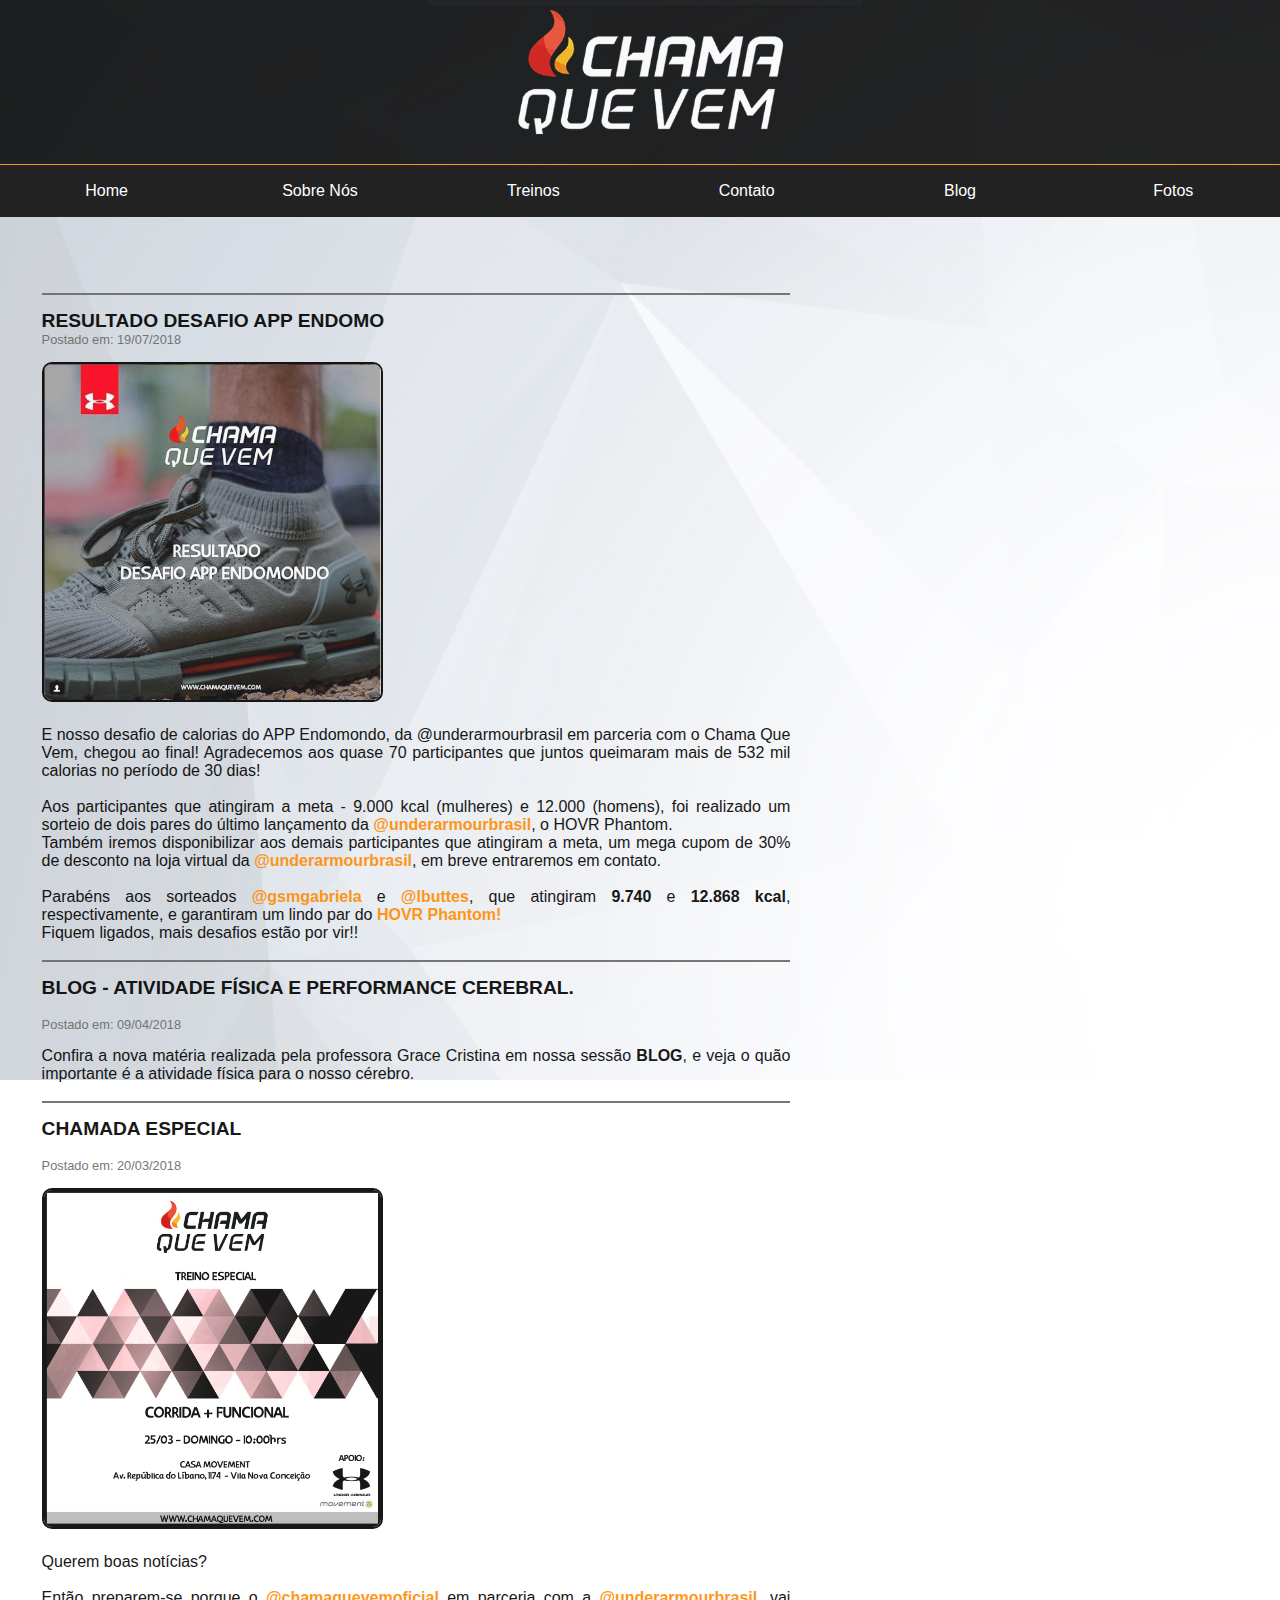
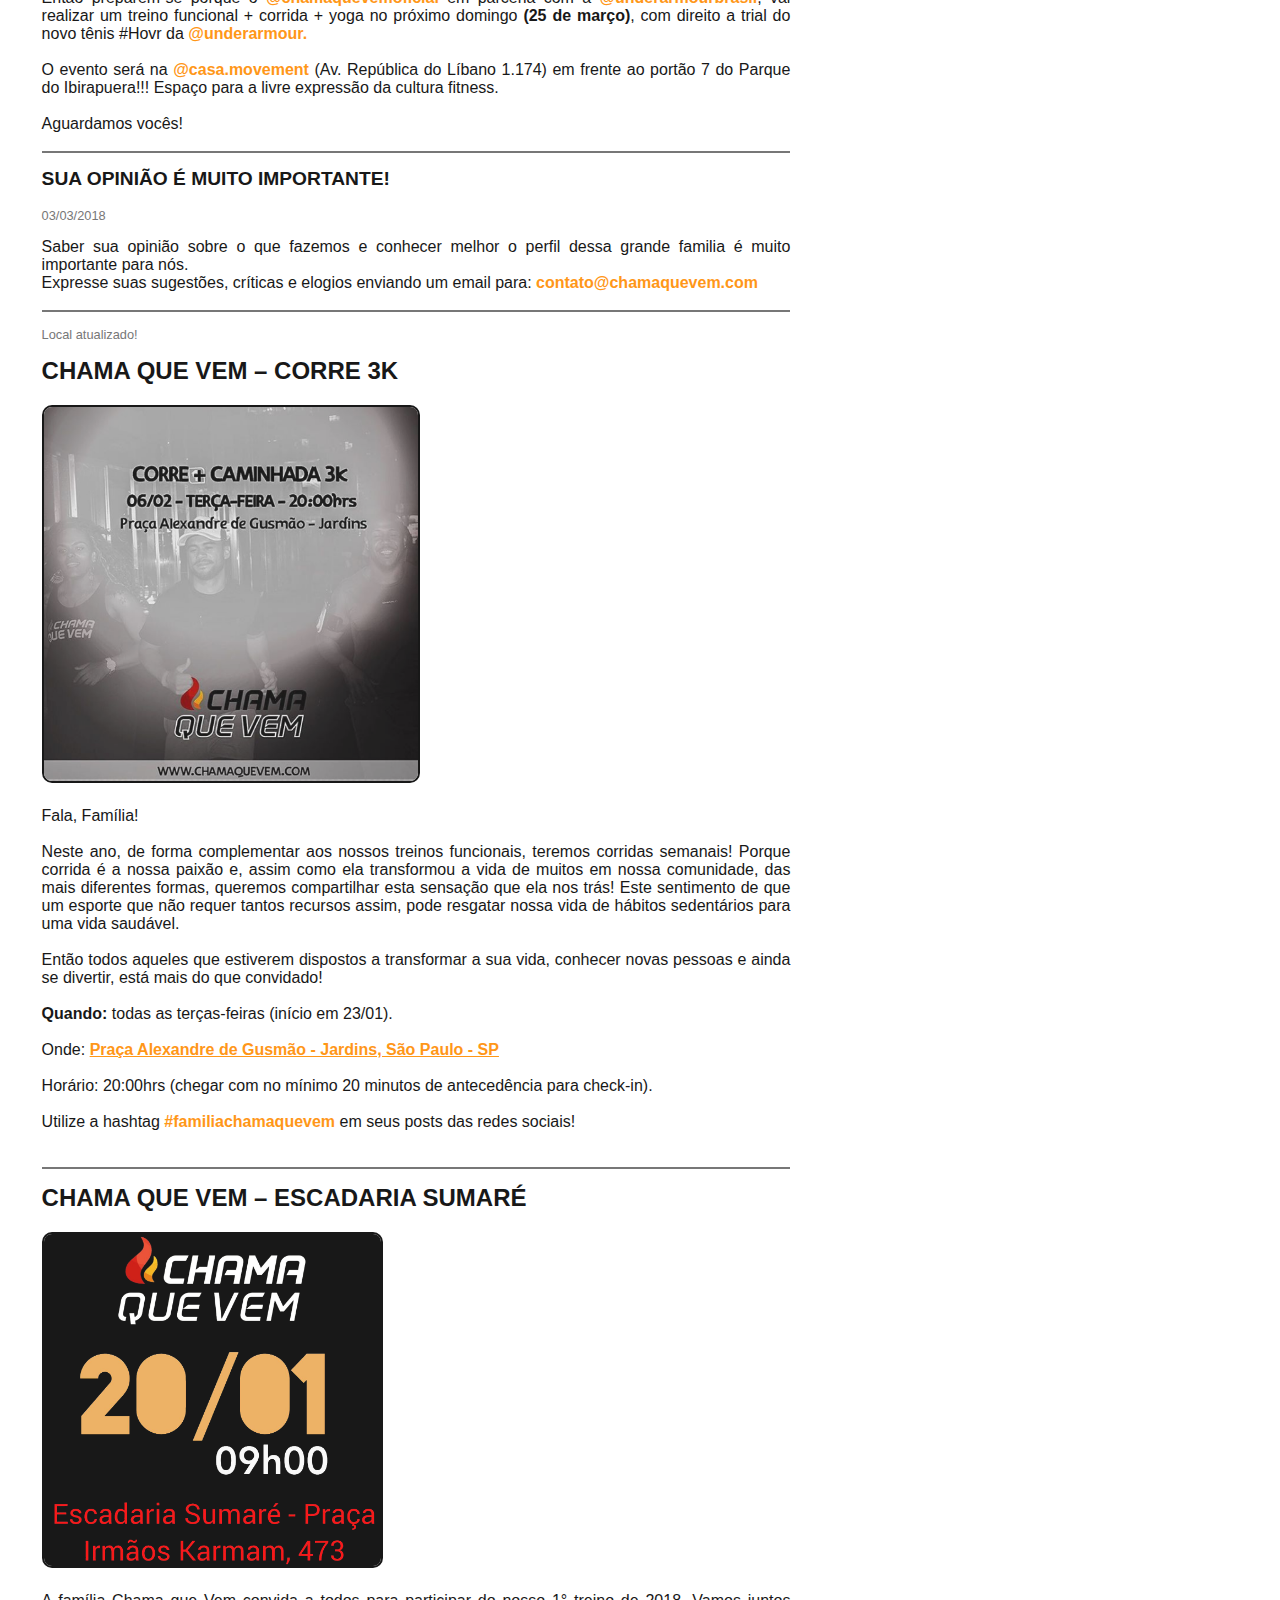
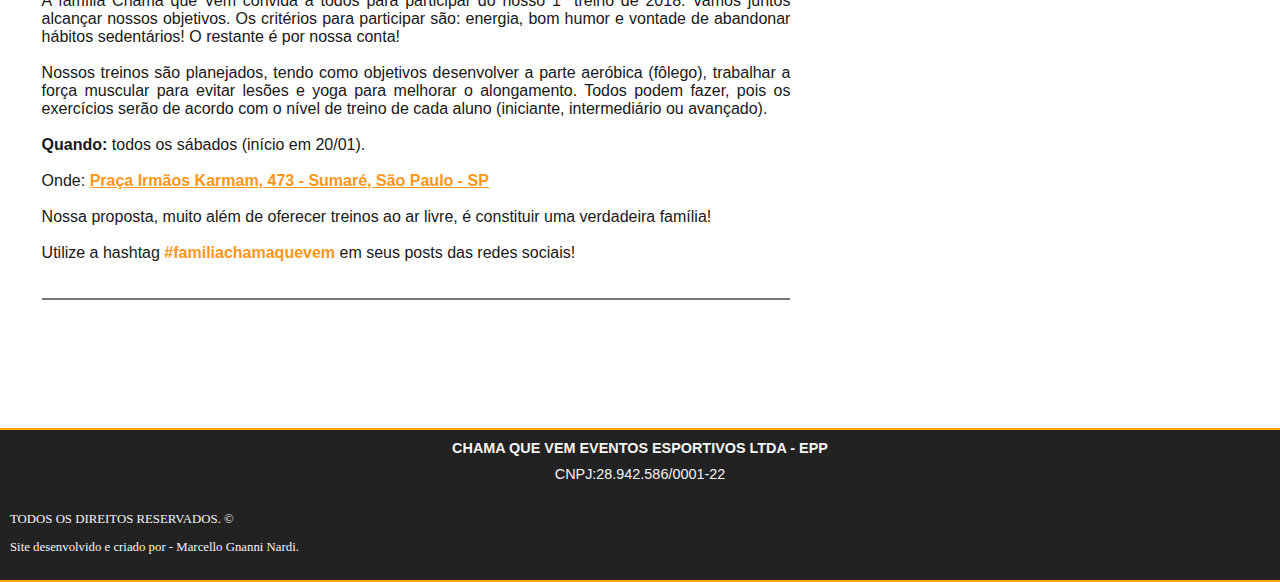
<file: index.html>
<!DOCTYPE HTML>

<html lang="pt-br">
    
    <head>
            <title>CQV - Chama Que Vem</title>
        
            <link rel="shortcut icon" href="logoicon.png" type="image/x-png"/>
        
            <link rel="stylesheet" type="text/css" href="css/homepage.css">
        
            <meta charset="utf-8">
        
            <meta name="viewport" content="width=device-width,initial-scale=1.0, maximum-scale=1">
    
            <style>
                
                body{
                    background-image: url(background-clean.jpg);
                    background-attachment: fixed;
                    background-repeat: no-repeat;
                }
                
        
            
            </style>
        
    </head>
    
    
    
    <body>
        
       
    <header>
        <a href="index.html">
        <img src="ImagesHome/banner.png" alt="cqvbanner" id=bannerr></a>
    </header>
    

        
<header>  
    <section>
        
        <nav class="menu">
            <ul>
                <li><a href="index.html">Home</a></li>
                <li><a href="#">Sobre Nós</a>
                    <ul>
                        <li><a href="missao.html">Missão, Valores e Visão</a></li>
                        <li><a href="nossahistoria.html">Nossa História</a></li>
                        <li><a href="nossaequipe.html">Nossa Equipe</a></li>
                    </ul>

                <li><a href="treinos.html">Treinos</a></li>
                <li><a href="contato.html">Contato</a></li>
                <li><a href="blog.html">Blog</a></li>
                <li><a href="fotos.html">Fotos</a></li>
                
            </ul>
        
        </nav>
      
    </section>
</header>
        
        
        
    <section class="boxmissao">
        <article class="textomissao">
            
            <div class="faixa"></div>
            
            <h1 class="noticia">RESULTADO DESAFIO APP ENDOMO</h1>
            <p class="autor">Postado em: 19/07/2018</p>
            
            <img src="ImagesHome/resultadosorteio.png" class="chamada2">
            
            <p>E nosso desafio de calorias do APP Endomondo, da @underarmourbrasil em parceria com o Chama Que Vem, chegou ao final!
            Agradecemos aos quase 70 participantes que juntos queimaram mais de 532 mil calorias no período de 30 dias!</p>
            <br>
            
            <p>Aos participantes que atingiram a meta - 9.000 kcal (mulheres) e 12.000 (homens), foi realizado um sorteio de dois pares do último lançamento da <b class="orange">@underarmourbrasil</b>, o HOVR Phantom.</p>
            
            <p>Também iremos disponibilizar aos demais participantes que atingiram a meta, um mega cupom de 30% de desconto na loja virtual da <b class="orange">@underarmourbrasil</b>, em breve entraremos em contato.</p>
            <br>
            
            <p>Parabéns aos sorteados <b class="orange">@gsmgabriela</b> e <b class="orange">@lbuttes</b>, que atingiram <b>9.740</b> e <b>12.868 kcal</b>, respectivamente, e garantiram um lindo par do <b class="orange">HOVR Phantom!</b>
            <br>
            <p>Fiquem ligados, mais desafios estão por vir!!</p>
            
            
            
            <br>
            
            <div class="faixa"></div>
            
            <h1 class="noticia">BLOG - ATIVIDADE FÍSICA E PERFORMANCE CEREBRAL.</h1><br>
            <p class="autor">Postado em: 09/04/2018</p>
            
            <p>Confira a nova matéria realizada pela professora Grace Cristina em nossa sessão <b>BLOG</b>, e veja o quão importante é a atividade física para o nosso cérebro.</p>
            
            <br>
            
            <div class="faixa"></div>
            
            <h1 class="noticia">CHAMADA ESPECIAL</h1><br>
            <p class="autor">Postado em: 20/03/2018</p>
            
            <img src="ImagesHome/chamadaespecial.jpg" class="chamada2">
            
            <p>Querem boas notícias?</p><br>
            <p>Então preparem-se porque o <b class="orange">@chamaquevemoficial</b> em parceria com a <b class="orange">@underarmourbrasil</b>, vai realizar um treino funcional + corrida + yoga no próximo domingo <b>(25 de março)</b>, com direito a trial do novo tênis #Hovr da <b class="orange">@underarmour.</b></p>
            <br>
            <p>O evento será na <b class="orange">@casa.movement</b> (Av. República do Líbano 1.174) em frente ao portão 7 do Parque do Ibirapuera!!!
            Espaço para a livre expressão da cultura fitness.</p>
            <br>
            <p>Aguardamos vocês!</p>
            
            
            <br>
            
            <div class="faixa"></div>
            
            <h1 class="noticia">SUA OPINIÃO É MUITO IMPORTANTE!</h1><br>
            <p class="autor">03/03/2018</p>
            <p>Saber sua opinião sobre o que fazemos e conhecer melhor o perfil dessa grande familia é muito importante para nós.</p>
            <p>Expresse suas sugestões, críticas e elogios enviando um email para:     
                <B class="orange">contato@chamaquevem.com</B></p>
            <br>
            
            <div class="faixa"></div>
            
            <p class="autor">Local atualizado!</p>
            
            <h1 class="titulo">CHAMA QUE VEM – CORRE 3K </h1>
            
            

            <img src="ImagesHome/corre3k%20alexandre.png" class="chamada1">
            
          
            <p>Fala, Família!</p><br>

            <p>Neste ano, de forma complementar aos nossos treinos funcionais, teremos corridas semanais! Porque corrida é a nossa paixão e, assim como ela transformou a vida de muitos em nossa comunidade, das mais diferentes formas, queremos compartilhar esta sensação que ela nos trás! Este sentimento de que um esporte que não requer tantos recursos assim, pode resgatar nossa vida de hábitos sedentários para uma vida saudável.</p><br>

            <p>Então todos aqueles que estiverem dispostos a transformar a sua vida, conhecer novas pessoas e ainda se divertir, está mais do que convidado! </p><br>

            <p><b>Quando:</b> todas as terças-feiras (início em 23/01).</p><br>

            <p>Onde: <b><a href="https://www.google.com.br/maps/place/Pra%C3%A7a+Alexandre+de+Gusm%C3%A3o+-+Jardins,+S%C3%A3o+Paulo+-+SP/@-23.5633485,-46.6593861,17z/data=!3m1!4b1!4m5!3m4!1s0x94ce59cf37164389:0x1f40a2038cce7173!8m2!3d-23.5633485!4d-46.6571974" target="_blank">Praça Alexandre de Gusmão - Jardins, São Paulo - SP</a></b></p><br>
            
            <p>Horário: 20:00hrs (chegar com no mínimo 20 minutos de antecedência para check-in).</p>
            <br>
            
            <p>Utilize a hashtag <b class="orange">#familiachamaquevem</b> em seus posts das redes sociais!</p>
            
            
            
            <br>
            <br>
            
            <div class="faixa"></div>
            
            <h1 class="titulo">CHAMA QUE VEM – ESCADARIA SUMARÉ</h1>
            
            <img src="ImagesHome/CHAMADA%20ESCADARIA.png" class="chamada2">

          
            <p>A família Chama que Vem convida a todos para participar do nosso 1° treino de 2018. Vamos juntos alcançar nossos objetivos. Os critérios para participar são: energia, bom humor e vontade de abandonar hábitos sedentários! O restante é por nossa conta!</p><br>

            <p>Nossos treinos são planejados, tendo como objetivos desenvolver a parte aeróbica (fôlego), trabalhar a força muscular para evitar lesões e yoga para melhorar o alongamento. Todos podem fazer, pois os exercícios serão de acordo com o nível de treino de cada aluno (iniciante, intermediário ou avançado).</p><br>

            <p><b>Quando:</b> todos os sábados (início em 20/01).</p><br>

            <p>Onde: <b><a href="https://www.google.com.br/maps/place/Pra%C3%A7a+Irm%C3%A3os+Karmam,+473+-+Sumar%C3%A9,+S%C3%A3o+Paulo+-+SP,+01252-060/@-23.5418669,-46.6788973,17z/data=!3m1!4b1!4m5!3m4!1s0x94ce57f30c34c95d:0x1f85bdd86ecf1bd9!8m2!3d-23.5418669!4d-46.6767033" target="_blank">Praça Irmãos Karmam, 473 - Sumaré, São Paulo - SP</a></b></p><br>

            <p>Nossa proposta, muito além de oferecer treinos ao ar livre, é constituir uma verdadeira família!</p><br>
            
            <p>Utilize a hashtag <b class="orange">#familiachamaquevem</b> em seus posts das redes sociais!</p>
            
           

            <br>
            <br>
            
            <div class="faixa"></div>

            
          
            
    
            
            
            
              
        
        </article>
    </section>
        
        
        
    
        
        
    <footer>
        
        <p id="rodape"><b>CHAMA QUE VEM EVENTOS ESPORTIVOS LTDA - EPP</b></p>
        <p id="rodape">CNPJ:28.942.586/0001-22</p><br>
        
       
        <p id="rodape2">TODOS OS DIREITOS RESERVADOS. ©</p>
        <p id="rodape2">Site desenvolvido e criado por - Marcello Gnanni Nardi.</p>

    </footer>   
        
        
       
        
        
    </body>
        



</html>
</file>
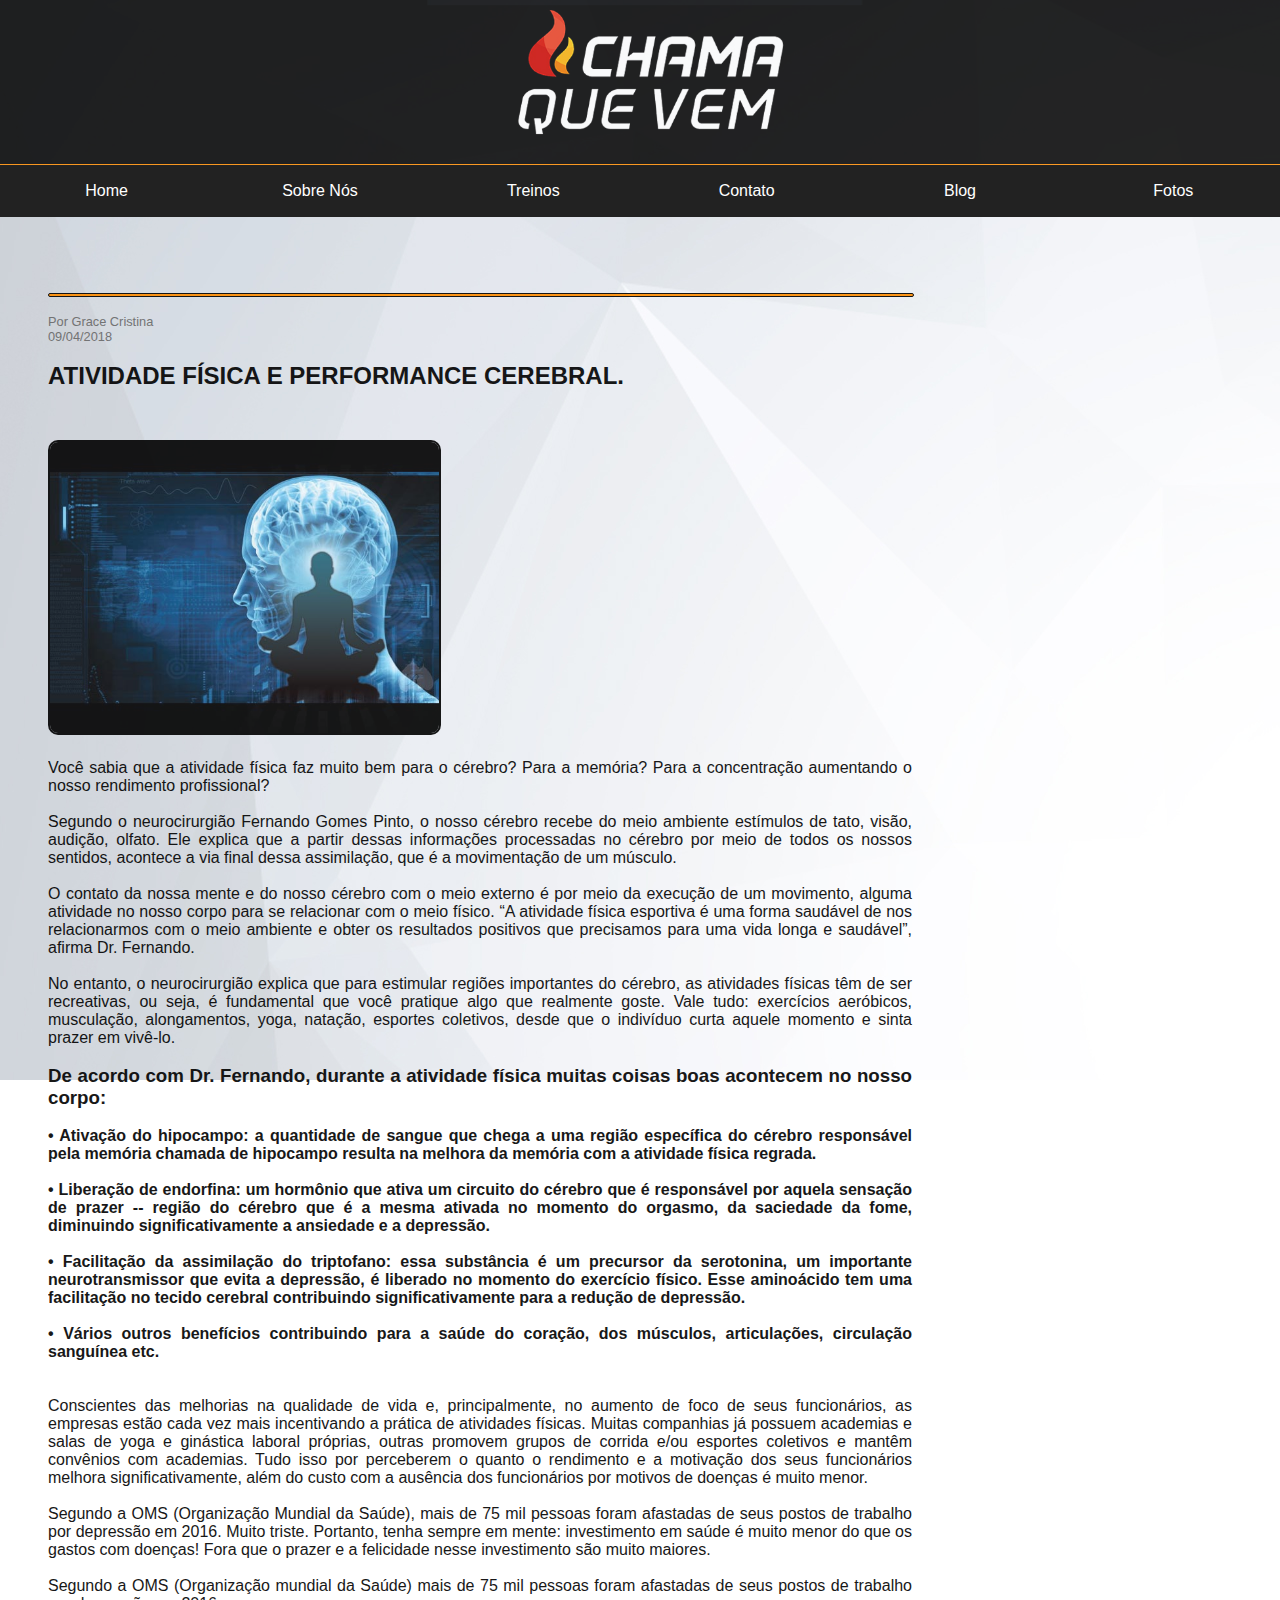
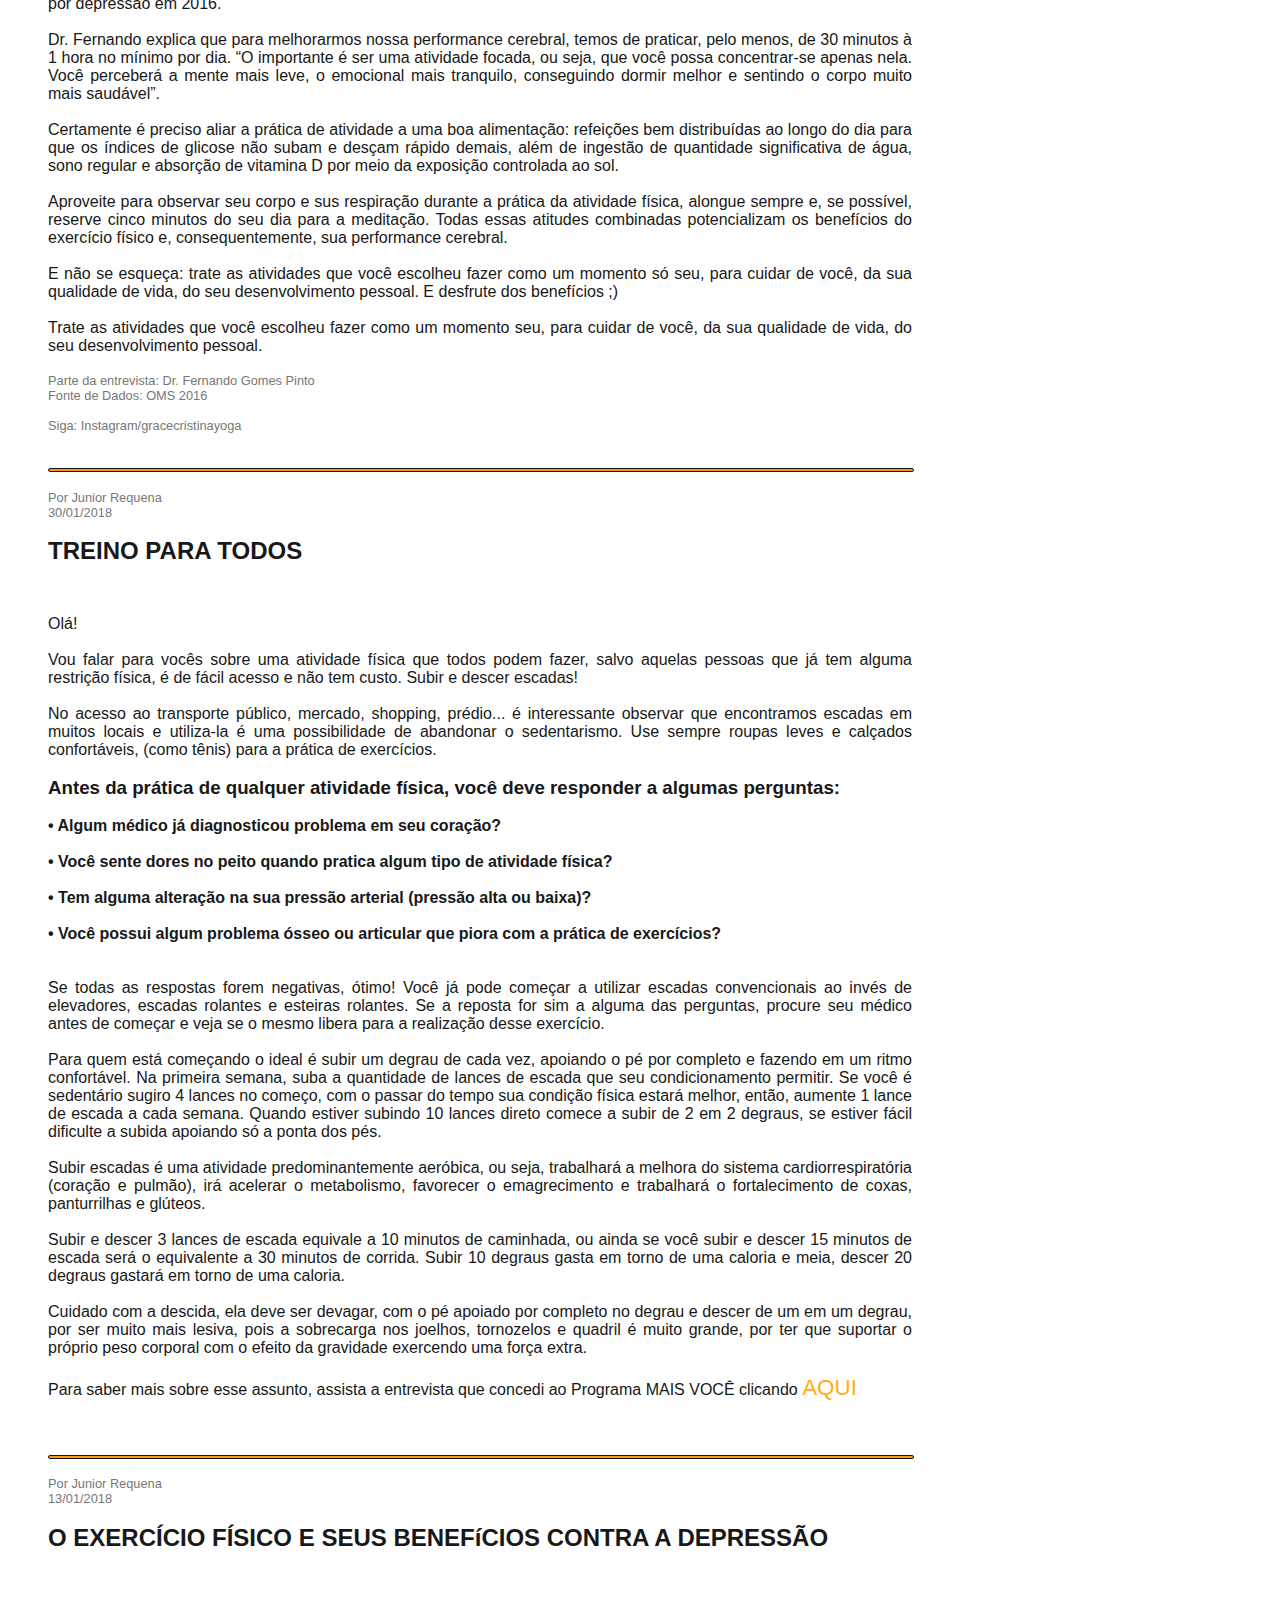
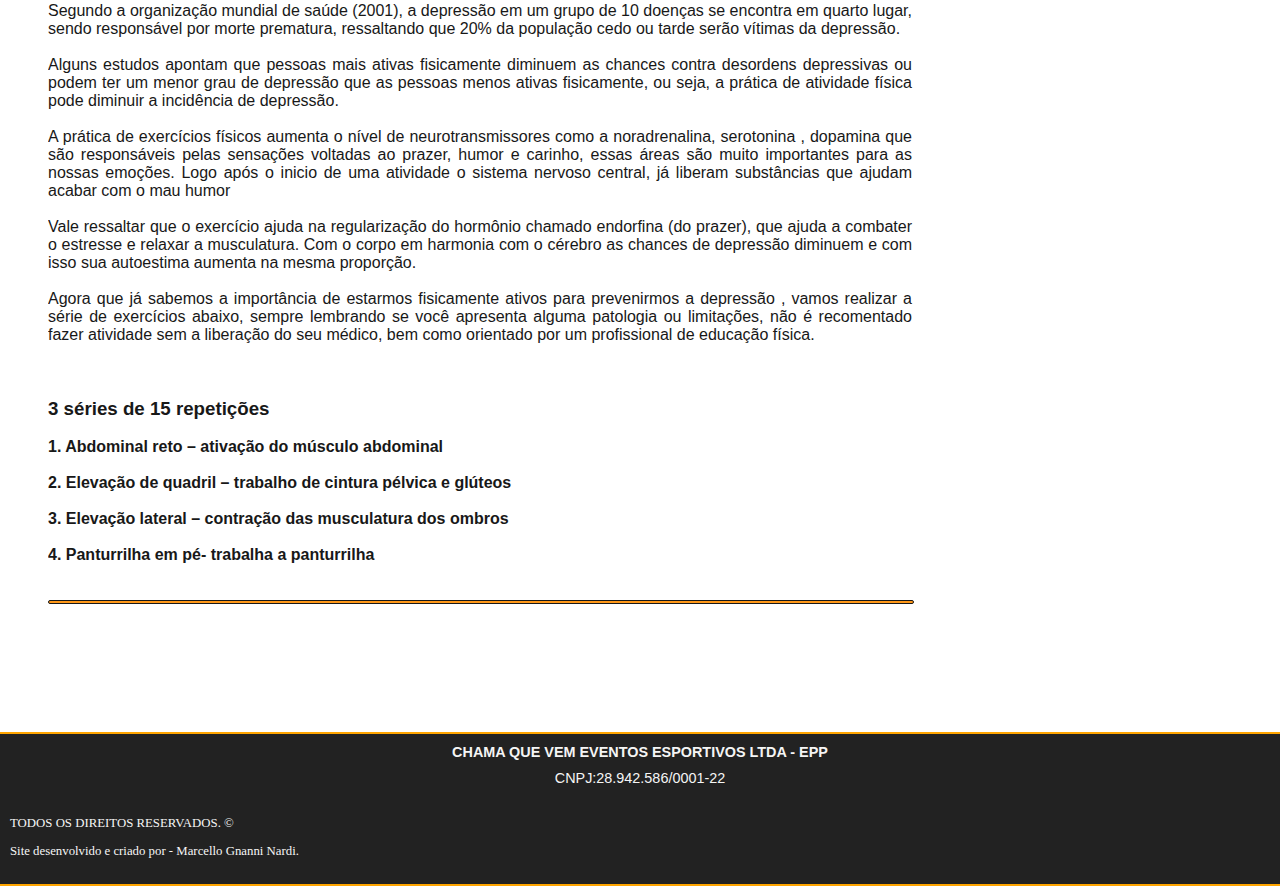
<file: blog.html>
<!DOCTYPE HTML>

<html lang="pt-br">
    
    <head>
            <title>CQV - Chama Que Vem</title>
        
            <link rel="shortcut icon" href="logoicon.png" type="image/x-png"/>
        
            <link rel="stylesheet" type="text/css" href="css/blog.css">
        
            <meta charset="utf-8">
        
            <meta name="viewport" content="width=device-width,initial-scale=1.0, maximum-scale=1">
        
        
            <style>
                
                body{
                    background-image: url(background-clean.jpg);
                    background-attachment: fixed;
                    background-repeat: no-repeat;
                }
                
        
            
            </style>
        
        
    </head>
    
    
    
    <body>
        
       
    <header>
        <a href="index.html">
        <img src="ImagesHome/banner.png" alt="cqvbanner" id=bannerr></a>
    </header>
    

        
<header>  
    <section>
        
        <nav class="menu">
            <ul>
                <li><a href="index.html">Home</a></li>
                <li><a href="#">Sobre Nós</a>
                    <ul>
                        <li><a href="missao.html">Missão, Valores e Visão</a></li>
                        <li><a href="nossahistoria.html">Nossa História</a></li>
                        <li><a href="nossaequipe.html">Nossa Equipe</a></li>
                    </ul>

                <li><a href="treinos.html">Treinos</a></li>
                <li><a href="contato.html">Contato</a></li>
                <li><a href="blog.html">Blog</a></li>
                <li><a href="fotos.html">Fotos</a></li>
                
            </ul>
        
        </nav>
      
    </section>
</header>
        
        
    <section class="boxblog">
        <article class="textoblog">
            
            <div class="faixa"></div>
            
            <section class="autor">
                
                <p>Por Grace Cristina</p>
                <p>09/04/2018</p>
                
            </section>
            
            <h1 class="titulo">ATIVIDADE FÍSICA E PERFORMANCE CEREBRAL.</h1>
            
            <img src="ImagesBlog/atividade%20fisica%20corporal%20grace.jpg" class="chamada2">
            
            <p>Você sabia que a atividade física faz muito bem para o cérebro? Para a memória? Para a concentração aumentando o nosso rendimento profissional?</p>
            <br>
            <p>Segundo o neurocirurgião Fernando Gomes Pinto, o nosso cérebro recebe do meio ambiente estímulos de tato, visão, audição, olfato. Ele explica que a partir dessas informações processadas no cérebro por meio de todos os nossos sentidos, acontece a via final dessa assimilação, que é a movimentação de um músculo.</p><br>
            <p>O contato da nossa mente e do nosso cérebro com o meio externo é por meio da execução de um movimento, alguma atividade no nosso corpo para se relacionar com o meio físico. “A atividade física esportiva é uma forma saudável de nos relacionarmos com o meio ambiente e obter os resultados positivos que precisamos para uma vida longa e saudável”, afirma Dr. Fernando.</p><br>

            <p>No entanto, o neurocirurgião explica que para estimular regiões importantes do cérebro, as atividades físicas têm de ser recreativas, ou seja, é fundamental que você pratique algo que realmente goste. Vale tudo: exercícios aeróbicos, musculação, alongamentos, yoga, natação, esportes coletivos, desde que o indivíduo curta aquele momento e sinta prazer em vivê-lo.
            </p><br>
            
            <h3>De acordo com Dr. Fernando, durante a atividade física muitas coisas boas acontecem no nosso corpo:</h3><br>

            <h4>• Ativação do hipocampo: a quantidade de sangue que chega a uma região específica do cérebro responsável pela memória chamada de hipocampo resulta na melhora da memória com a atividade física regrada.</h4><br>

            <h4>• Liberação de endorfina: um hormônio que ativa um circuito do cérebro que é responsável por aquela sensação de prazer -- região do cérebro que é a mesma ativada no momento do orgasmo, da saciedade da fome, diminuindo significativamente a ansiedade e a depressão.</h4><br>

            <h4>• Facilitação da assimilação do triptofano: essa substância é um precursor da serotonina, um importante neurotransmissor que evita a depressão, é liberado no momento do exercício físico. Esse aminoácido tem uma facilitação no tecido cerebral contribuindo significativamente para a redução de depressão.</h4><br>

            <h4>• Vários outros benefícios contribuindo para a saúde do coração, dos músculos, articulações, circulação sanguínea etc.</h4><br><br>
            
            
            <p>Conscientes das melhorias na qualidade de vida e, principalmente, no aumento de foco de seus funcionários, as empresas estão cada vez mais incentivando a prática de atividades físicas. Muitas companhias já possuem academias e salas de yoga e ginástica laboral próprias, outras promovem grupos de corrida e/ou esportes coletivos e mantêm convênios com academias. Tudo isso por perceberem o quanto o rendimento e a motivação dos seus funcionários melhora significativamente, além do custo com a ausência dos funcionários por motivos de doenças é muito menor.</p><br>
            
            <p>Segundo a OMS (Organização Mundial da Saúde), mais de 75 mil pessoas foram afastadas de seus postos de trabalho por depressão em 2016. Muito triste. Portanto, tenha sempre em mente: investimento em saúde é muito menor do que os gastos com doenças! Fora que o prazer e a felicidade nesse investimento são muito maiores.</p><br>
            
            <p>Segundo a OMS (Organização mundial da Saúde) mais de 75 mil pessoas foram afastadas de seus postos de trabalho por depressão em 2016.</p><br>
            
            <p>Dr. Fernando explica que para melhorarmos nossa performance cerebral, temos de praticar, pelo menos, de 30 minutos à 1 hora no mínimo por dia. “O importante é ser uma atividade focada, ou seja, que você possa concentrar-se apenas nela. Você perceberá a mente mais leve, o emocional mais tranquilo, conseguindo dormir melhor e sentindo o corpo muito mais saudável”.</p>

            <br>

            <p>Certamente é preciso aliar a prática de atividade a uma boa alimentação: refeições bem distribuídas ao longo do dia para que os índices de glicose não subam e desçam rápido demais, além de ingestão de quantidade significativa de água, sono regular e absorção de vitamina D por meio da exposição controlada ao sol.

            </p><br>
            

            <p>Aproveite para observar seu corpo e sus respiração durante a prática da atividade física, alongue sempre e, se possível, reserve cinco minutos do seu dia para a meditação. Todas essas atitudes combinadas potencializam os benefícios do exercício físico e, consequentemente, sua performance cerebral.</p><br>
            
            
            <p>E não se esqueça: trate as atividades que você escolheu fazer como um momento só seu, para cuidar de você, da sua qualidade de vida, do seu desenvolvimento pessoal. E desfrute dos benefícios ;)</p>
            
            <br>
            
            <p>Trate as atividades que você escolheu fazer como um momento seu, para cuidar de você, da sua qualidade de vida, do seu desenvolvimento pessoal.</p><br>
            
            <section class="autor">
            <p>Parte da entrevista: Dr. Fernando Gomes Pinto</p>
            <p>Fonte de Dados: OMS 2016</p><br>
            <p>Siga: Instagram/gracecristinayoga</p>
            
            </section>
           
            <br>
    
            
            <div class="faixa"></div>
            
            <section class="autor">
                
                <p>Por Junior Requena</p>
                <p>30/01/2018</p>
                
            </section>
            
            <h1 class="titulo">TREINO PARA TODOS</h1>
            
            <p>Olá!</p>
            <br>
            <p>Vou falar para vocês sobre uma atividade física que todos podem fazer, salvo aquelas pessoas que já tem alguma restrição física, é de fácil acesso e não tem custo. Subir e descer escadas!</p><br>

            <p>No acesso ao transporte público, mercado, shopping, prédio... é interessante observar que encontramos escadas em muitos locais e utiliza-la é uma possibilidade de abandonar o sedentarismo. Use sempre roupas leves e calçados confortáveis, (como tênis) para a prática de exercícios.
            </p><br>
            
            <h3>Antes da prática de qualquer atividade física, você deve responder a algumas perguntas:</h3><br>

            <h4>• Algum médico já diagnosticou problema em seu coração?</h4><br>

            <h4>• Você sente dores no peito quando pratica algum tipo de atividade física?</h4><br>

            <h4>• Tem alguma alteração na sua pressão arterial (pressão alta ou baixa)?</h4><br>

            <h4>• Você possui algum problema ósseo ou articular que piora com a prática de exercícios?</h4><br><br>
            
            
            <p>Se todas as respostas forem negativas, ótimo! Você já pode começar a utilizar escadas
            convencionais ao invés de elevadores, escadas rolantes e esteiras rolantes. Se a reposta for sim a alguma das perguntas, procure seu médico antes de começar e veja se o mesmo libera para a realização desse exercício.
            </p><br>

            <p>Para quem está começando o ideal é subir um degrau de cada vez, apoiando o pé por completo e fazendo em um ritmo confortável. Na primeira semana, suba a quantidade de lances de escada que seu condicionamento permitir. Se você é sedentário sugiro 4 lances no começo, com o passar do tempo sua condição física estará melhor, então, aumente 1 lance de escada a cada semana. Quando estiver subindo 10 lances direto comece a subir de 2 em 2 degraus, se estiver fácil dificulte a subida apoiando só a ponta dos pés.</p><br>

            <p>Subir escadas é uma atividade predominantemente aeróbica, ou seja, trabalhará a melhora do sistema cardiorrespiratória (coração e pulmão), irá acelerar o metabolismo, favorecer o emagrecimento e trabalhará o fortalecimento de coxas, panturrilhas e glúteos.</p><br>
            
            <p>Subir e descer 3 lances de escada equivale a 10 minutos de caminhada, ou ainda se você subir e descer 15 minutos de escada será o equivalente a 30 minutos de corrida. Subir 10 degraus gasta em torno de uma caloria e meia, descer 20 degraus gastará em torno de uma caloria.</p><br>
            
            <p>Cuidado com a descida, ela deve ser devagar, com o pé apoiado por completo no degrau e descer de um em um degrau, por ser muito mais lesiva, pois a sobrecarga nos joelhos, tornozelos e quadril é muito grande, por ter que suportar o próprio peso corporal com o efeito da gravidade exercendo uma força extra.</p><br>
            
            <p>Para saber mais sobre esse assunto, assista a entrevista que concedi ao Programa MAIS VOCÊ  clicando   <a href="https://globoplay.globo.com/v/6220012/programa/" target="_blank" class="aqui2text">AQUI</a></p>
           
            <br>
            <br>
            <br>
    
            
            
            <div class="faixa"></div>
            
            
            <section class="autor">
                
                <p>Por Junior Requena</p>
                <p>13/01/2018</p>
                
            </section>
            
            <h1 class="titulo">O EXERCÍCIO FÍSICO E SEUS BENEFíCIOS CONTRA A DEPRESSÃO</h1>
            
          
            <p>Segundo a organização mundial de saúde (2001), a depressão em um grupo de 10 doenças se encontra em quarto lugar, sendo responsável por morte prematura, ressaltando que 20% da população cedo ou tarde serão vítimas da depressão.</p><br>

            <p>Alguns estudos apontam que pessoas mais ativas fisicamente diminuem as chances contra desordens depressivas ou podem ter um menor grau de depressão que as pessoas menos ativas fisicamente, ou seja, a prática de atividade física pode diminuir a incidência de depressão.</p><br>

            <p>A prática de exercícios físicos aumenta o nível de neurotransmissores como a noradrenalina, serotonina , dopamina que são responsáveis pelas sensações voltadas ao prazer, humor e carinho, essas áreas são muito importantes para as nossas emoções. Logo após o inicio de uma atividade o sistema nervoso central, já liberam substâncias que ajudam acabar com o mau humor</p><br>

            <p>Vale ressaltar que o exercício ajuda na regularização do hormônio chamado endorfina (do prazer), que ajuda a combater o estresse e relaxar a musculatura. Com o corpo em harmonia com o cérebro as chances de depressão diminuem e com isso sua autoestima aumenta na mesma proporção.</p><br>

            <p>Agora que já sabemos a importância de estarmos fisicamente ativos para prevenirmos a depressão , vamos realizar a série de exercícios abaixo, sempre lembrando se você apresenta alguma patologia ou limitações, não é recomentado fazer atividade sem a liberação do seu médico, bem como orientado por um profissional de educação física.</p>
           
            <br>
            <br>
            <br>
    
            <h3>3 séries de 15 repetições</h3><br>

            <h4>1. Abdominal reto – ativação do músculo abdominal</h4><br>

            <h4>2. Elevação de quadril – trabalho de cintura pélvica e glúteos</h4><br>

            <h4>3. Elevação lateral – contração das musculatura dos ombros</h4><br>

            <h4>4. Panturrilha em pé- trabalha a panturrilha</h4><br><br>
            
            <div class="faixa"></div>
              
        
        </article>
    </section>
        
        
        
    
        
        
    <footer>
        
        <p id="rodape"><b>CHAMA QUE VEM EVENTOS ESPORTIVOS LTDA - EPP</b></p>
        <p id="rodape">CNPJ:28.942.586/0001-22</p><br>
        
       
        <p id="rodape2">TODOS OS DIREITOS RESERVADOS. ©</p>
        <p id="rodape2">Site desenvolvido e criado por - Marcello Gnanni Nardi.</p>

    </footer>   
        
        
       
        
        
    </body>
        



</html>
</file>
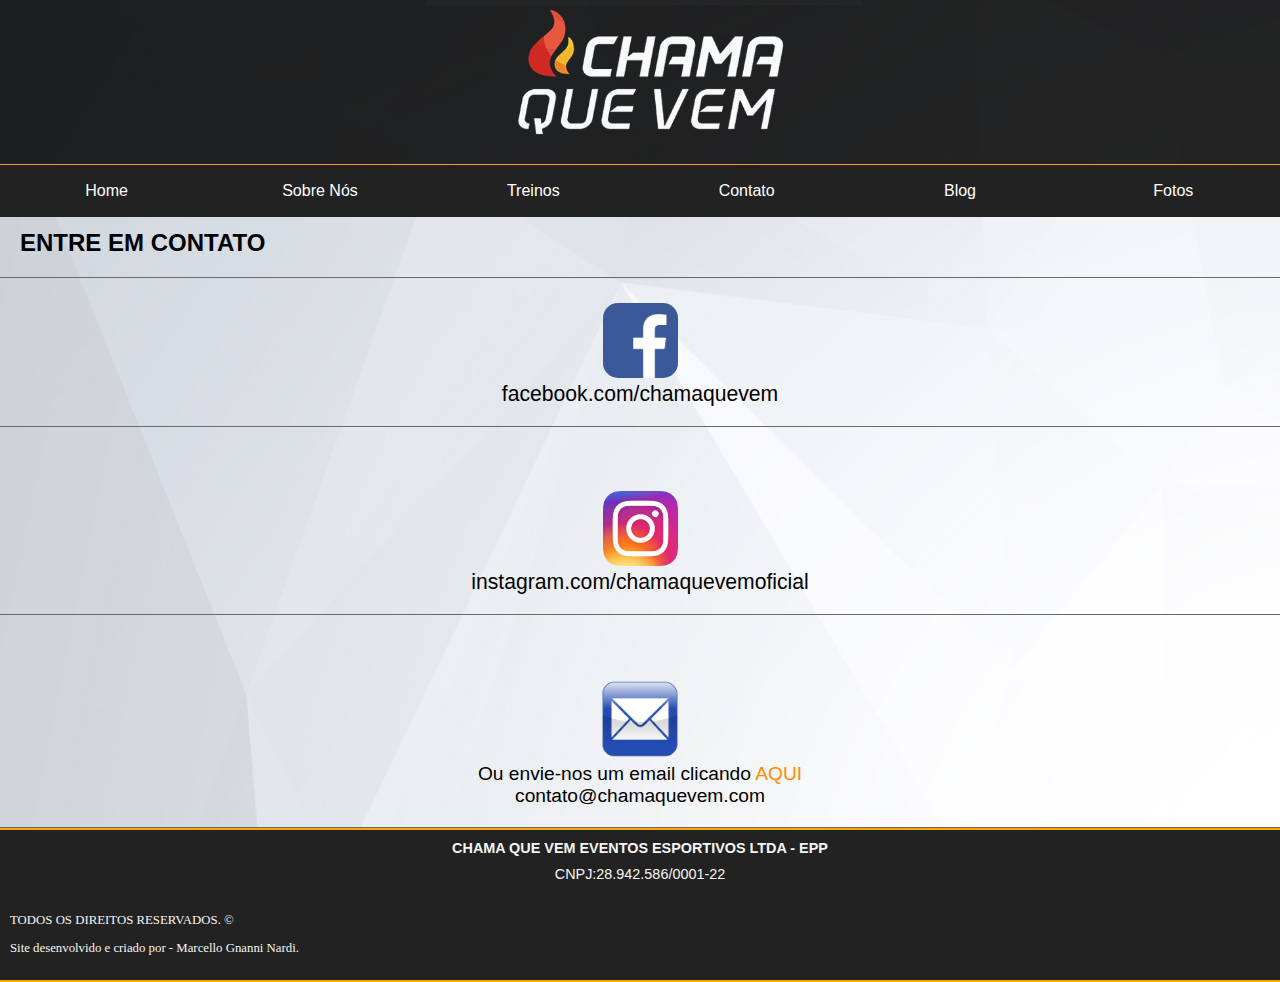
<file: contato.html>
<!DOCTYPE HTML>

<html lang="pt-br">
    
    <head>
            <title>CQV - Chama Que Vem</title>
            
            <link rel="shortcut icon" href="logoicon.png" type="image/x-png"/>
        
            <link rel="stylesheet" type="text/css" href="css/contato.css">
        
            <meta charset="utf-8">
        
            <meta name="viewport" content="width=device-width,initial-scale=1.0, maximum-scale=1">
        
            <style>
                
                body{
                    background-image: url(background-clean.jpg);
                    background-attachment: fixed;
                    background-repeat: no-repeat;
                }
                
        
            
            </style>
    </head>
    
    
    
    <body>
        
       
    <header>
        <a href="index.html">
        <img src="ImagesHome/banner.png" alt="cqvbanner" id=bannerr></a>
    </header>
    

        
<header>  
    <section>
        
        <nav class="menu">
            <ul>
                <li><a href="index.html">Home</a></li>
                <li><a href="#">Sobre Nós</a>
                    <ul>
                        <li><a href="missao.html">Missão, Valores e Visão</a></li>
                        <li><a href="nossahistoria.html">Nossa História</a></li>
                        <li><a href="nossaequipe.html">Nossa Equipe</a></li>
                    </ul>

                <li><a href="treinos.html">Treinos</a></li>
                <li><a href="contato.html">Contato</a></li>
                <li><a href="blog.html">Blog</a></li>
                <li><a href="fotos.html">Fotos</a></li>
                
            </ul>
        
        </nav>
      
    </section>
</header>
        
    <section class="boxcontato">
        
        <h1 class="titulo">ENTRE EM CONTATO</h1>
        <div class="faixa"></div>  
        <center><a href="https://m.facebook.com/chamaquevem/" title="Facebook" target="_blank"><img src="ImagesHome/Facebook.png" alt="Facebook" class="face"></a></center>
        
        <p class="socialtext"><a class="socialtext" href="https://www.facebook.com/chamaquevem/" title="Instagram" target="_blank">facebook.com/chamaquevem</a></p>
        
        <div class="faixa"></div>  

    </section>
        
    <section class="boxcontato">

        <center><a href="https://www.instagram.com/chamaquevemoficial/" title="Instagram" target="_blank"><img src="ImagesHome/Instagram.png" alt="Instagram" class="insta"></a></center>
        
        <p class="socialtext"><a class="socialtext" href="https://www.instagram.com/chamaquevemoficial/" title="Instagram" target="_blank"> instagram.com/chamaquevemoficial</a></p>
        
        <div class="faixa"></div>  

    </section>
        
    <section class="boxcontato">

        <center><a href="mailto:contato@chamaquevem.com" title="Instagram" target="_blank"><img src="ImagesHome/Email.png" alt="Email" class="mail"></a></center>
        
        <p class="normaltext">Ou envie-nos um email clicando <a href="mailto:contato@chamaquevem.com" class="mailtext">AQUI</a><p>
        <p class="normaltext">contato@chamaquevem.com<p>
        
        <div class="faixa"></div>  

    </section>

        
    <footer>
        
        <p id="rodape"><b>CHAMA QUE VEM EVENTOS ESPORTIVOS LTDA - EPP</b></p>
        <p id="rodape">CNPJ:28.942.586/0001-22</p><br>
        
       
        <p id="rodape2">TODOS OS DIREITOS RESERVADOS. ©</p>
        <p id="rodape2">Site desenvolvido e criado por - Marcello Gnanni Nardi.</p>
        


    </footer>   
        
        
       
        
        
    </body>
        



</html>
</file>
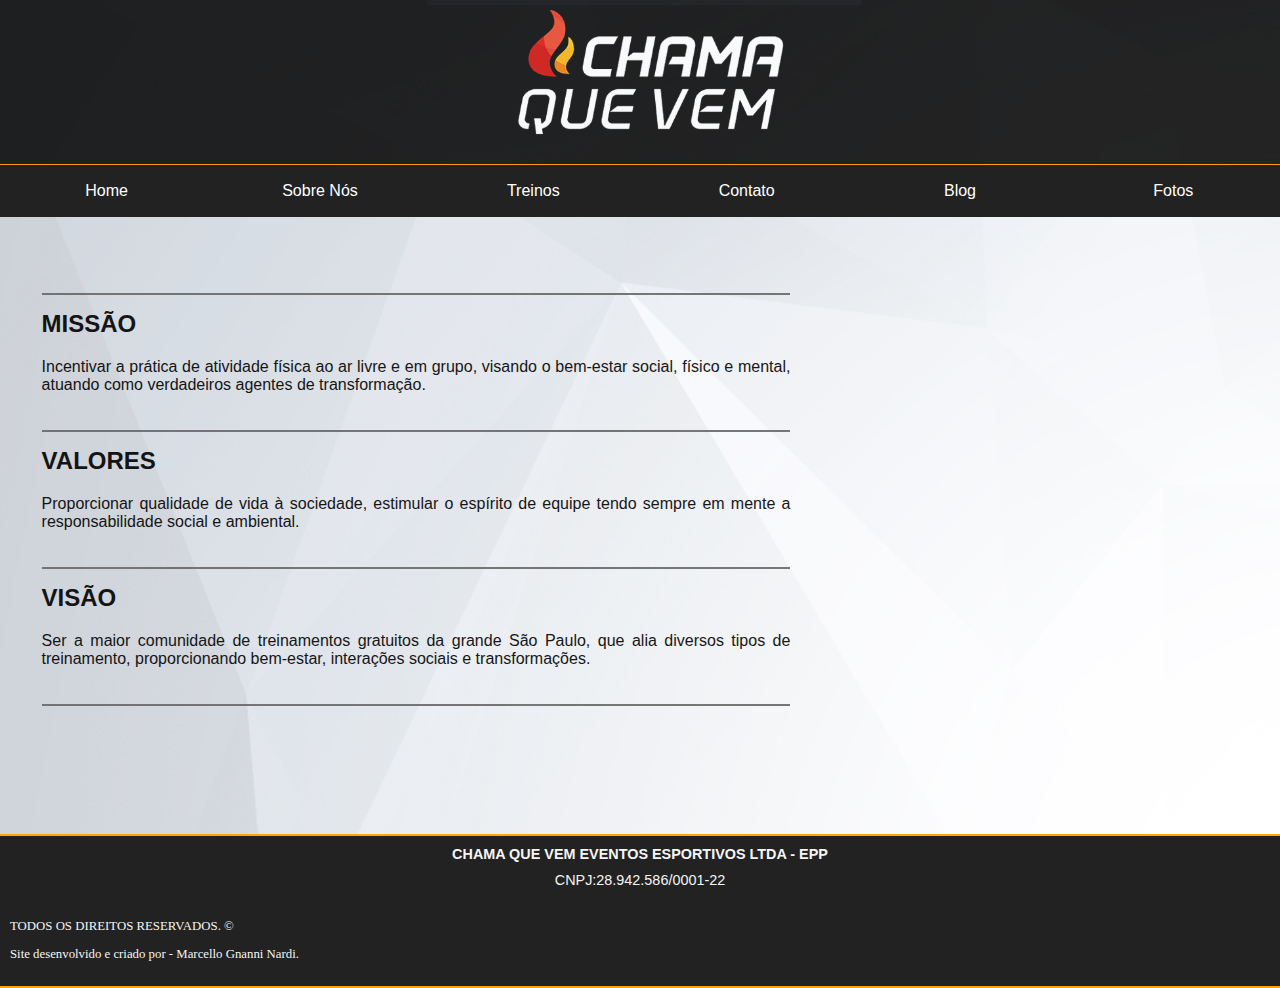
<file: missao.html>
<!DOCTYPE HTML>

<html lang="pt-br">
    
    <head>
            <title>CQV - Chama Que Vem</title>
        
            <link rel="shortcut icon" href="logoicon.png" type="image/x-png"/>
        
            <link rel="stylesheet" type="text/css" href="css/missao.css">
        
            <meta charset="utf-8">
        
            <meta name="viewport" content="width=device-width,initial-scale=1.0, maximum-scale=1">
        
            <style>
                
                body{
                    background-image: url(background-clean.jpg);
                    background-attachment: fixed;
                    background-repeat: no-repeat;
                }
                
        
            
            </style>
        
    </head>
    
    
    
    <body>
        
       
    <header>
        <a href="index.html">
        <img src="ImagesHome/banner.png" alt="cqvbanner" id=bannerr></a>
    </header>
    

        
<header>  
    <section>
        
        <nav class="menu">
            <ul>
                <li><a href="index.html">Home</a></li>
                <li><a href="#">Sobre Nós</a>
                    <ul>
                        <li><a href="missao.html">Missão, Valores e Visão</a></li>
                        <li><a href="nossahistoria.html">Nossa História</a></li>
                        <li><a href="nossaequipe.html">Nossa Equipe</a></li>
                    </ul>

                <li><a href="treinos.html">Treinos</a></li>
                <li><a href="contato.html">Contato</a></li>
                <li><a href="blog.html">Blog</a></li>
                <li><a href="fotos.html">Fotos</a></li>
                
            </ul>
        
        </nav>
      
    </section>
</header>
        
        
    <section class="boxmissao">
        <article class="textomissao">
            
            <div class="faixa"></div>
            
            
            <h1 class="titulo">MISSÃO</h1>

          
            <p>Incentivar a prática de atividade física ao ar livre e em grupo, visando o bem-estar social, físico e mental, atuando como verdadeiros agentes de transformação.</p>
           
            <br>
            <br>
            
            <div class="faixa"></div>
            
            <h1 class="titulo">VALORES</h1>

          
            <p>Proporcionar qualidade de vida à sociedade, estimular o espírito de equipe tendo sempre em mente a responsabilidade social e ambiental.</p>

           
            <br>
            <br>
            
            <div class="faixa"></div>
            
            <h1 class="titulo">VISÃO</h1>

          
            <p>Ser a maior comunidade de treinamentos gratuitos da grande São Paulo, que alia diversos tipos de treinamento, proporcionando bem-estar, interações sociais e transformações.</p>

    
            <br>
            <br>
            
            <div class="faixa"></div>
    
            
            
            
              
        
        </article>
    </section>
        
        
        
    
        
        
    <footer>
        
        <p id="rodape"><b>CHAMA QUE VEM EVENTOS ESPORTIVOS LTDA - EPP</b></p>
        <p id="rodape">CNPJ:28.942.586/0001-22</p><br>
        
       
        <p id="rodape2">TODOS OS DIREITOS RESERVADOS. ©</p>
        <p id="rodape2">Site desenvolvido e criado por - Marcello Gnanni Nardi.</p>

    </footer>   
        
        
       
        
        
    </body>
        



</html>
</file>
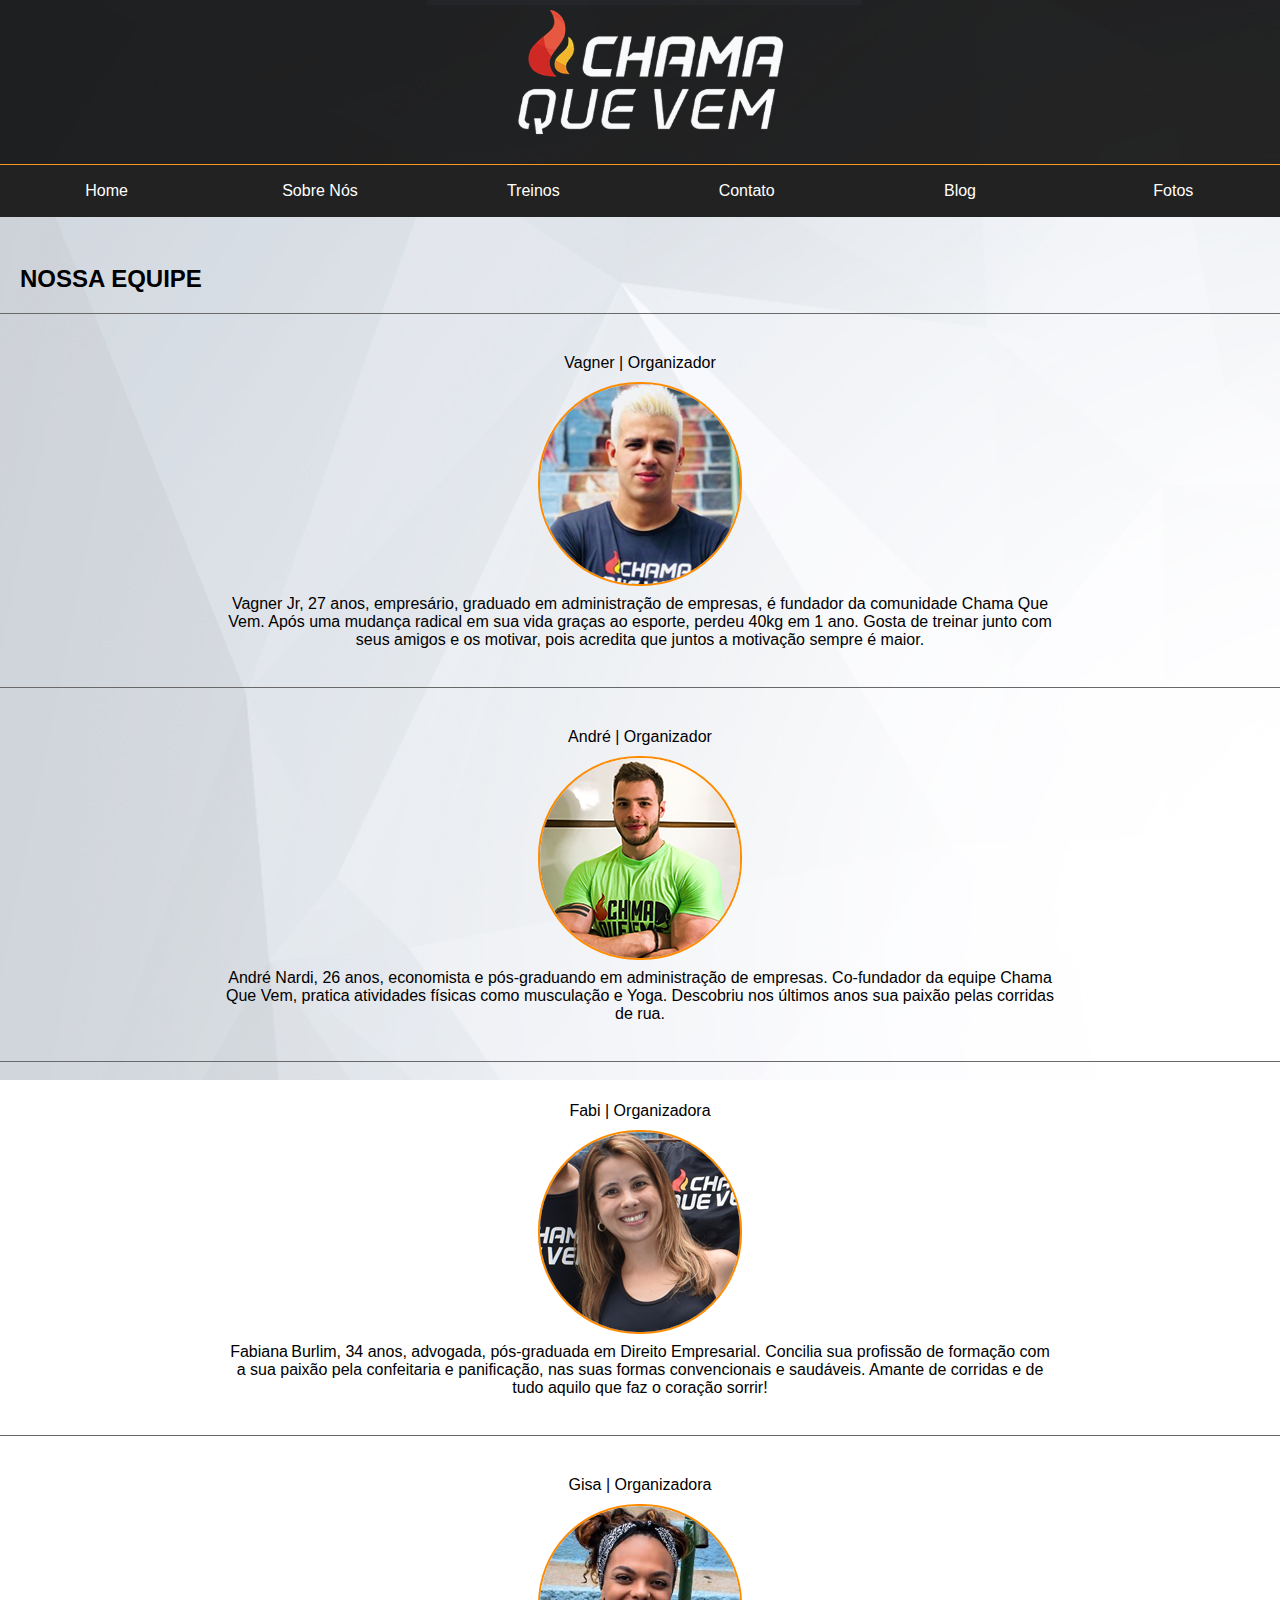
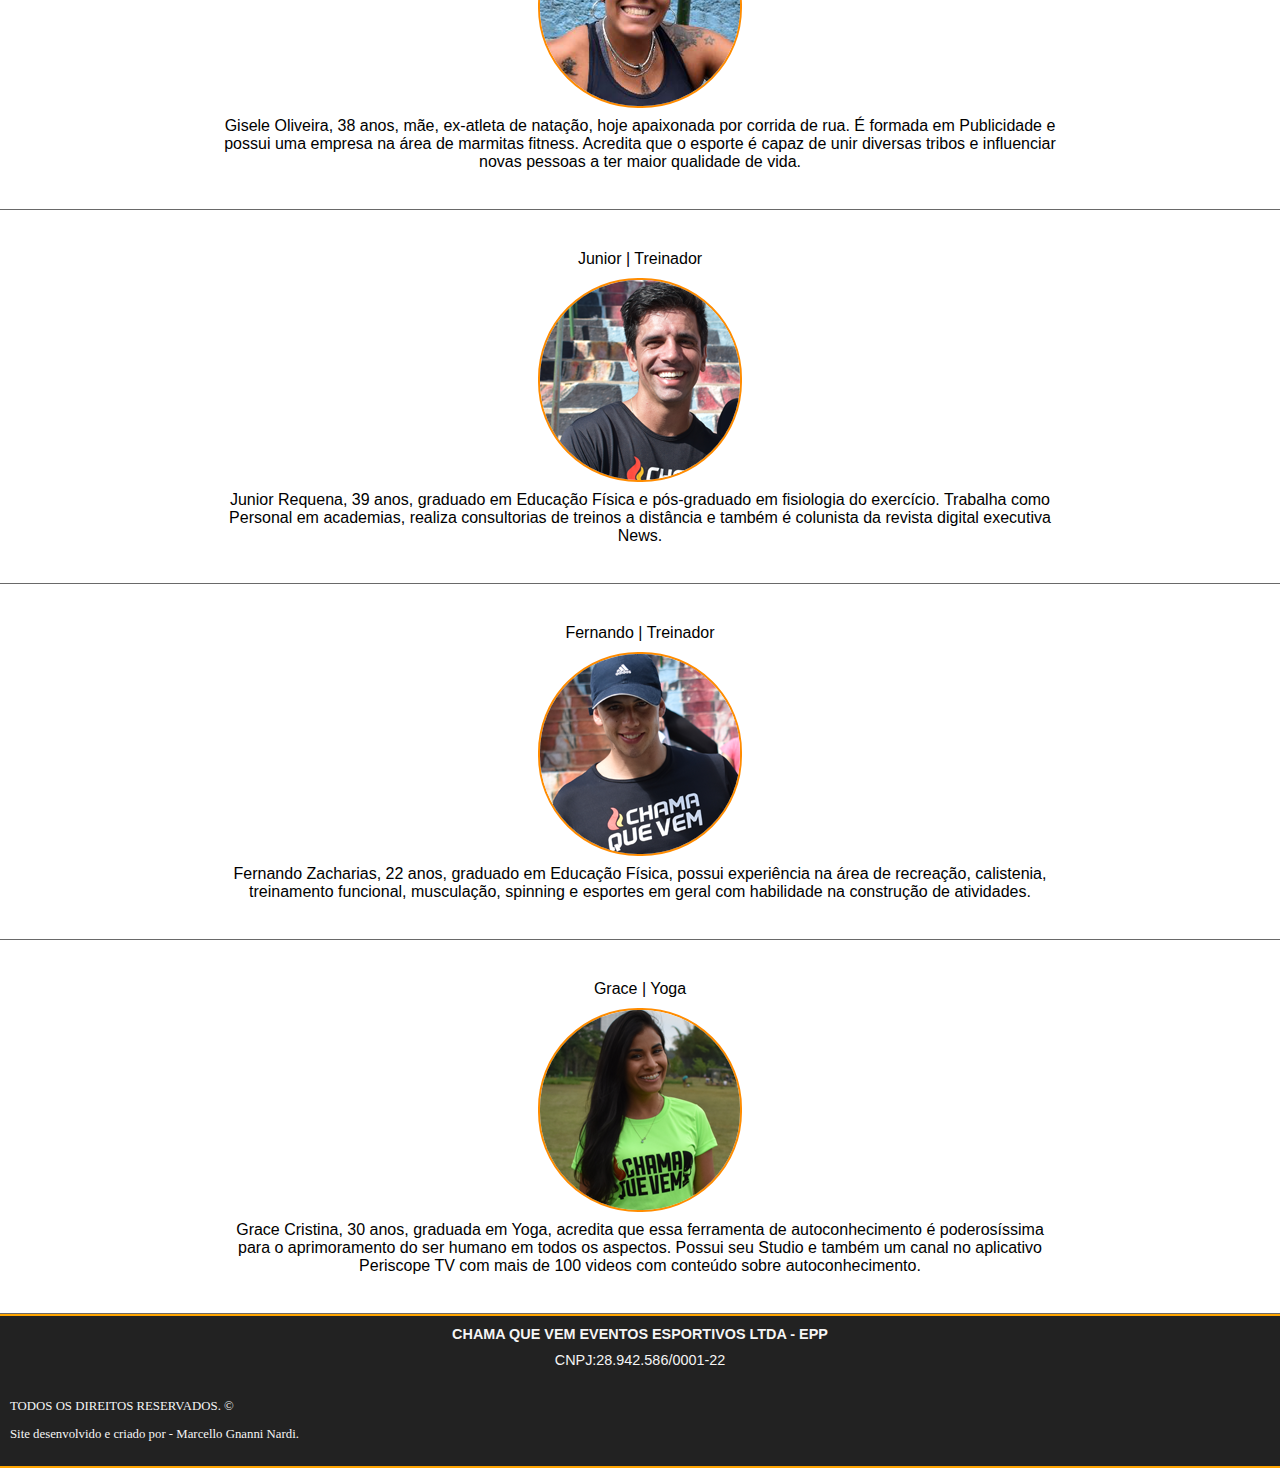
<file: nossaequipe.html>
<!DOCTYPE HTML>

<html lang="pt-br">
    
    <head>
            <title>CQV - Chama Que Vem</title>
        
            <link rel="shortcut icon" href="logoicon.png" type="image/x-png"/>
        
            <link rel="stylesheet" type="text/css" href="css/nossaequipe.css">
        
            <meta charset="utf-8">
        
            <meta name="viewport" content="width=device-width,initial-scale=1.0, maximum-scale=1">
        
            <style>
                
                body{
                    background-image: url(background-clean.jpg);
                    background-attachment: fixed;
                    background-repeat: no-repeat;
                }
                
        
            
            </style>
            
    </head>
    
    
    
    <body>
        
       
    <header>
        <a href="index.html">
        <img src="ImagesHome/banner.png" alt="cqvbanner" id=bannerr></a>
    </header>
    

        
<header>  
    <section>
        
        <nav class="menu">
            <ul>
                <li><a href="index.html">Home</a></li>
                <li><a href="#">Sobre Nós</a>
                    <ul>
                        <li><a href="missao.html">Missão, Valores e Visão</a></li>
                        <li><a href="nossahistoria.html">Nossa História</a></li>
                        <li><a href="nossaequipe.html">Nossa Equipe</a></li>
                    </ul>

                <li><a href="treinos.html">Treinos</a></li>
                <li><a href="contato.html">Contato</a></li>
                <li><a href="blog.html">Blog</a></li>
                <li><a href="fotos.html">Fotos</a></li>
                
            </ul>
        
        </nav>
      
    </section>
</header>
        

        <section class="boxequipe">
            
            <h1 class="titulo">NOSSA EQUIPE</h1>
            
                <div class="faixa"></div>    
        
                    
                    <p class="membros">Vagner | Organizador</p>
            
                    <center><img src="ImagesNossaequipe/vagner%20site.png" class="grupoimg"> </center>  
                    
                    <article class="textoequipe">
                        
                        <p>Vagner Jr, 27 anos, empresário, graduado em administração de empresas, é fundador da comunidade Chama Que Vem. Após uma mudança radical em sua vida graças ao esporte, perdeu 40kg em 1 ano. Gosta de treinar junto com seus amigos e os motivar, pois acredita que juntos a motivação sempre é maior.</p> 
                    
                        
                    </article>
            
                    <br>
            
                <div class="faixa"></div> 

        </section>
        
        <section class="boxequipe">
        
        <p class="membros">André | Organizador</p>
                    <center><img src="ImagesNossaequipe/andre%20site.png" class="grupoimg"> </center>
                     
                    
                    <article class="textoequipe">
                    
                        <p>André Nardi, 26 anos, economista e pós-graduando em administração de empresas. Co-fundador da equipe Chama Que Vem, pratica atividades físicas como musculação e Yoga. Descobriu nos últimos anos sua paixão pelas corridas de rua.</p>    
                    </article>
            
                    <br>
            
                <div class="faixa"></div> 

        </section>
        
        <section class="boxequipe">
        
        <p class="membros">Fabi | Organizadora</p>
            
                    <center><img src="ImagesNossaequipe/fabi%20site.png" class="grupoimg"> </center>  
                    
                    <article class="textoequipe">
                    
                        <p>Fabiana Burlim, 34 anos, advogada, pós-graduada em Direito Empresarial. Concilia sua profissão de formação com a sua paixão pela confeitaria e panificação, nas suas formas convencionais e saudáveis. Amante de corridas e de tudo aquilo que faz o coração sorrir!</p>    
                    </article>
            
                    <br>
            
                <div class="faixa"></div> 

        </section>
        
        <section class="boxequipe">
        
        <p class="membros"> Gisa | Organizadora</p>
            
                    <center><img src="ImagesNossaequipe/gisa%20site.png" class="grupoimg"> </center>  
                    
                    <article class="textoequipe">
                    
                        <p>Gisele Oliveira, 38 anos, mãe, ex-atleta de natação, hoje apaixonada por corrida de rua. É formada em Publicidade e possui uma empresa na área de marmitas fitness. Acredita que o esporte é capaz de unir diversas tribos e influenciar novas pessoas a ter maior qualidade de vida.</p>    
                    </article>
            
                    <br>
            
                <div class="faixa"></div> 

        </section>
        
        <section class="boxequipe">
        
        <p class="membros">Junior | Treinador</p>
            
                    <center><img src="ImagesNossaequipe/jr%20site.png" class="grupoimg"> </center>  
                    
                    <article class="textoequipe">
                    
                        <p>Junior Requena, 39 anos, graduado em Educação Física e pós-graduado em fisiologia do exercício. Trabalha como Personal em academias, realiza consultorias de treinos a distância e também é colunista da revista digital executiva News. </p>    
                    </article>
            
                    <br>
            
                <div class="faixa"></div> 

        </section>
        
        <section class="boxequipe">
        
        <p class="membros">Fernando | Treinador</p>
            
                    <center><img src="ImagesNossaequipe/fernando%20site.png" class="grupoimg"> </center>  
                    
                    <article class="textoequipe">
                    
                        <p>Fernando Zacharias, 22 anos, graduado em Educação Física, possui experiência na área de recreação, calistenia, treinamento funcional, musculação, spinning e esportes em geral com habilidade na construção de atividades.</p>    
                    </article>
            
                    <br>
            
                <div class="faixa"></div> 

        </section>
        
        <section class="boxequipe">
        
        <p class="membros">Grace | Yoga</p>
            
                    <center><img src="ImagesNossaequipe/grace%20site.png" class="grupoimg"> </center>  
                    
                    <article class="textoequipe">
                    
                        <p>Grace Cristina, 30 anos, graduada em Yoga, acredita que essa ferramenta de autoconhecimento é poderosíssima para o aprimoramento do ser humano em todos os aspectos. Possui seu Studio e também um canal no aplicativo Periscope TV com mais de 100 videos com conteúdo sobre autoconhecimento. </p>    
                    </article>
            
                    <br>
            
                <div class="faixa"></div> 

        </section>
        
        
        
    
        
        
    <footer>
        
        <p id="rodape"><b>CHAMA QUE VEM EVENTOS ESPORTIVOS LTDA - EPP</b></p>
        <p id="rodape">CNPJ:28.942.586/0001-22</p><br>
        
       
        <p id="rodape2">TODOS OS DIREITOS RESERVADOS. ©</p>
        <p id="rodape2">Site desenvolvido e criado por - Marcello Gnanni Nardi.</p>

    </footer>   
        
        
       
        
        
    </body>
        



</html>
</file>
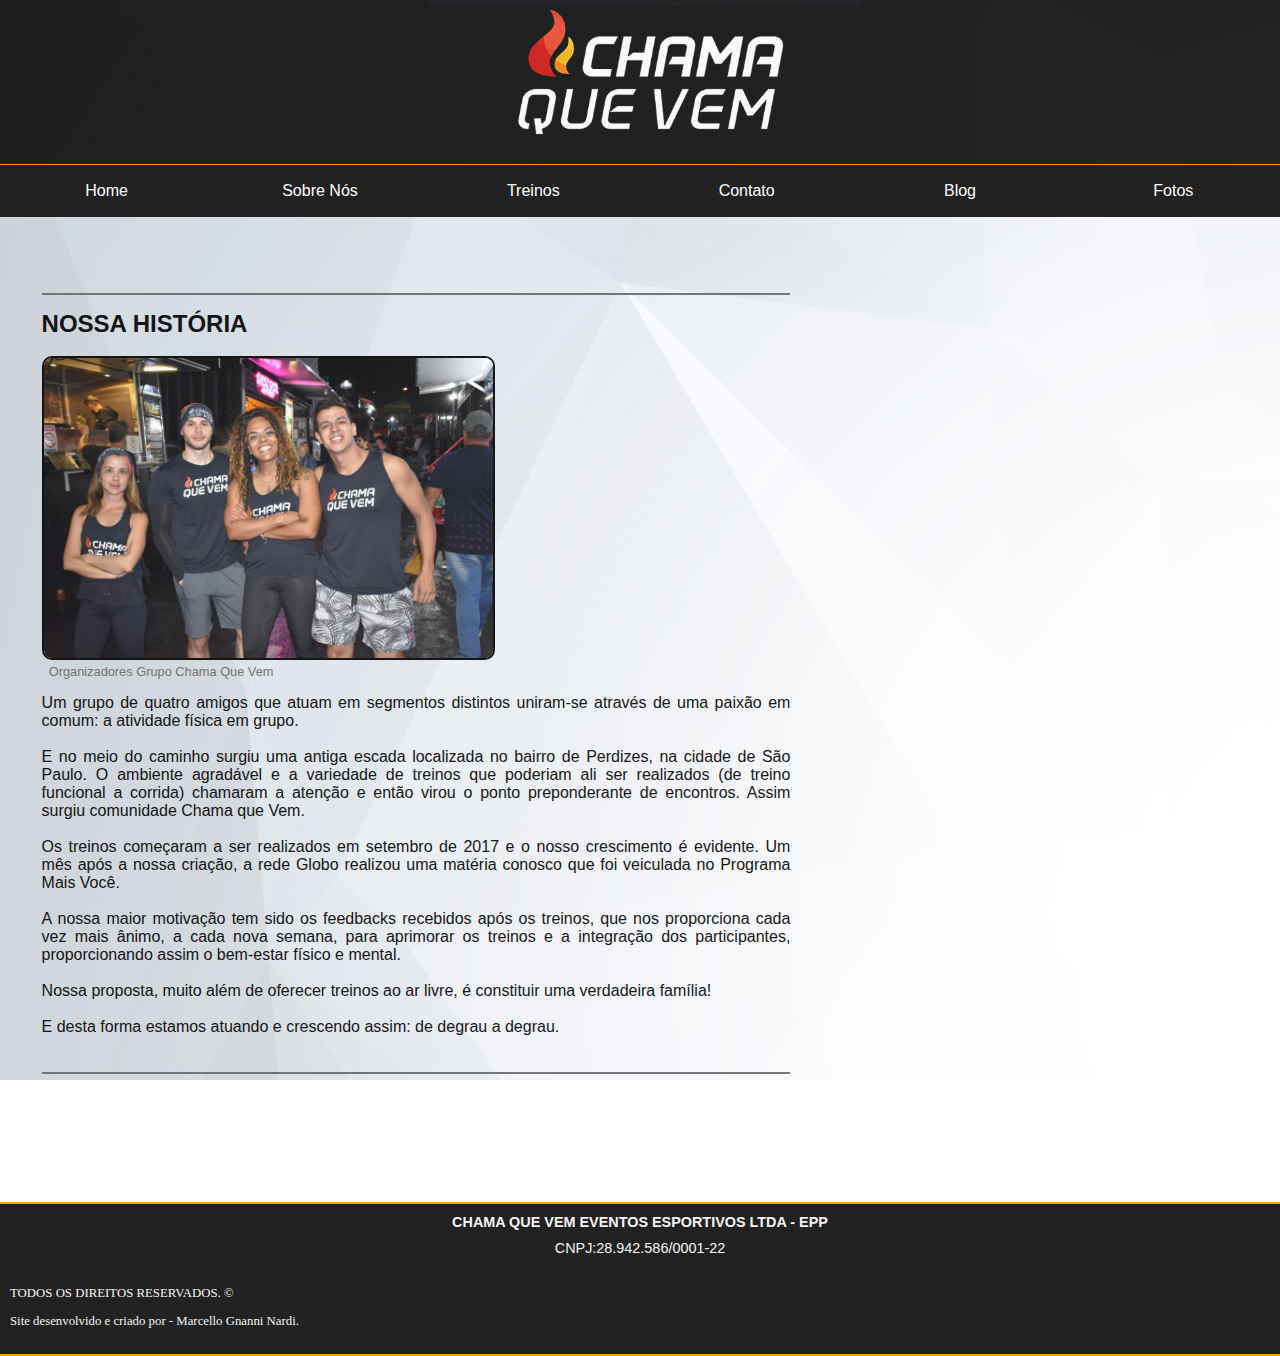
<file: nossahistoria.html>
<!DOCTYPE HTML>

<html lang="pt-br">
    
    <head>
            <title>CQV - Chama Que Vem</title>
        
            <link rel="shortcut icon" href="logoicon.png" type="image/x-png"/>
        
            <link rel="stylesheet" type="text/css" href="css/nossahistoria.css">
        
            <meta charset="utf-8">
        
            <meta name="viewport" content="width=device-width,initial-scale=1.0, maximum-scale=1">
        
        
            <style>
                
                body{
                    background-image: url(background-clean.jpg);
                    background-attachment: fixed;
                    background-repeat: no-repeat;
                }
                
        
            
            </style>
        
    </head>
    
    
    
    <body>
        
       
    <header>
        <a href="index.html">
        <img src="ImagesHome/banner.png" alt="cqvbanner" id=bannerr></a>
    </header>
    

        
<header>  
    <section>
        
        <nav class="menu">
            <ul>
                <li><a href="index.html">Home</a></li>
                <li><a href="#">Sobre Nós</a>
                    <ul>
                        <li><a href="missao.html">Missão, Valores e Visão</a></li>
                        <li><a href="nossahistoria.html">Nossa História</a></li>
                        <li><a href="nossaequipe.html">Nossa Equipe</a></li>
                    </ul>

                <li><a href="treinos.html">Treinos</a></li>
                <li><a href="contato.html">Contato</a></li>
                <li><a href="blog.html">Blog</a></li>
                <li><a href="fotos.html">Fotos</a></li>
                
            </ul>
        
        </nav>
      
    </section>
</header>
        
        
    <section class="boxhistoria">
        <article class="textohistoria">
            
            <div class="faixa"></div>
            
            
            <h1 class="titulo">NOSSA HISTÓRIA</h1><br>
            
            <img src="ImagesNossahistoria/grupocqv.jpg" class="grupoimg">
            
            <section class="autor">
                
                <p>  Organizadores Grupo Chama Que Vem</p>
                
            </section>
            
          
            <p>Um grupo de quatro amigos que atuam em segmentos distintos uniram-se através de uma paixão em comum: a atividade física em grupo.</p><br>

            <p>E no meio do caminho surgiu uma antiga escada localizada no bairro de Perdizes, na cidade de São Paulo. O ambiente agradável e a variedade de treinos que poderiam ali ser realizados (de treino funcional a corrida) chamaram a atenção e então virou o ponto preponderante de encontros. Assim surgiu comunidade Chama que Vem.</p><br>

            <p>Os treinos começaram a ser realizados em setembro de 2017 e o nosso crescimento é evidente. Um mês após a nossa criação, a rede Globo realizou uma matéria conosco que foi veiculada no Programa Mais Você.</p><br>

            <p>A nossa maior motivação tem sido os feedbacks recebidos após os treinos, que nos proporciona cada vez mais ânimo, a cada nova semana, para aprimorar os treinos e a integração dos participantes, proporcionando assim o bem-estar físico e mental.</p><br>

            <p>Nossa proposta, muito além de oferecer treinos ao ar livre, é constituir uma verdadeira família!</p><br>
            
            <p>E desta forma estamos atuando e crescendo assim: de degrau a degrau.</p>
           
            <br>
            <br>
            
            <div class="faixa"></div>
    
            
            
            
              
        
        </article>
    </section>
        
        
        
    
        
        
    <footer>
        
        <p id="rodape"><b>CHAMA QUE VEM EVENTOS ESPORTIVOS LTDA - EPP</b></p>
        <p id="rodape">CNPJ:28.942.586/0001-22</p><br>
        
       
        <p id="rodape2">TODOS OS DIREITOS RESERVADOS. ©</p>
        <p id="rodape2">Site desenvolvido e criado por - Marcello Gnanni Nardi.</p>

    </footer>   
        
        
       
        
        
    </body>
        



</html>
</file>
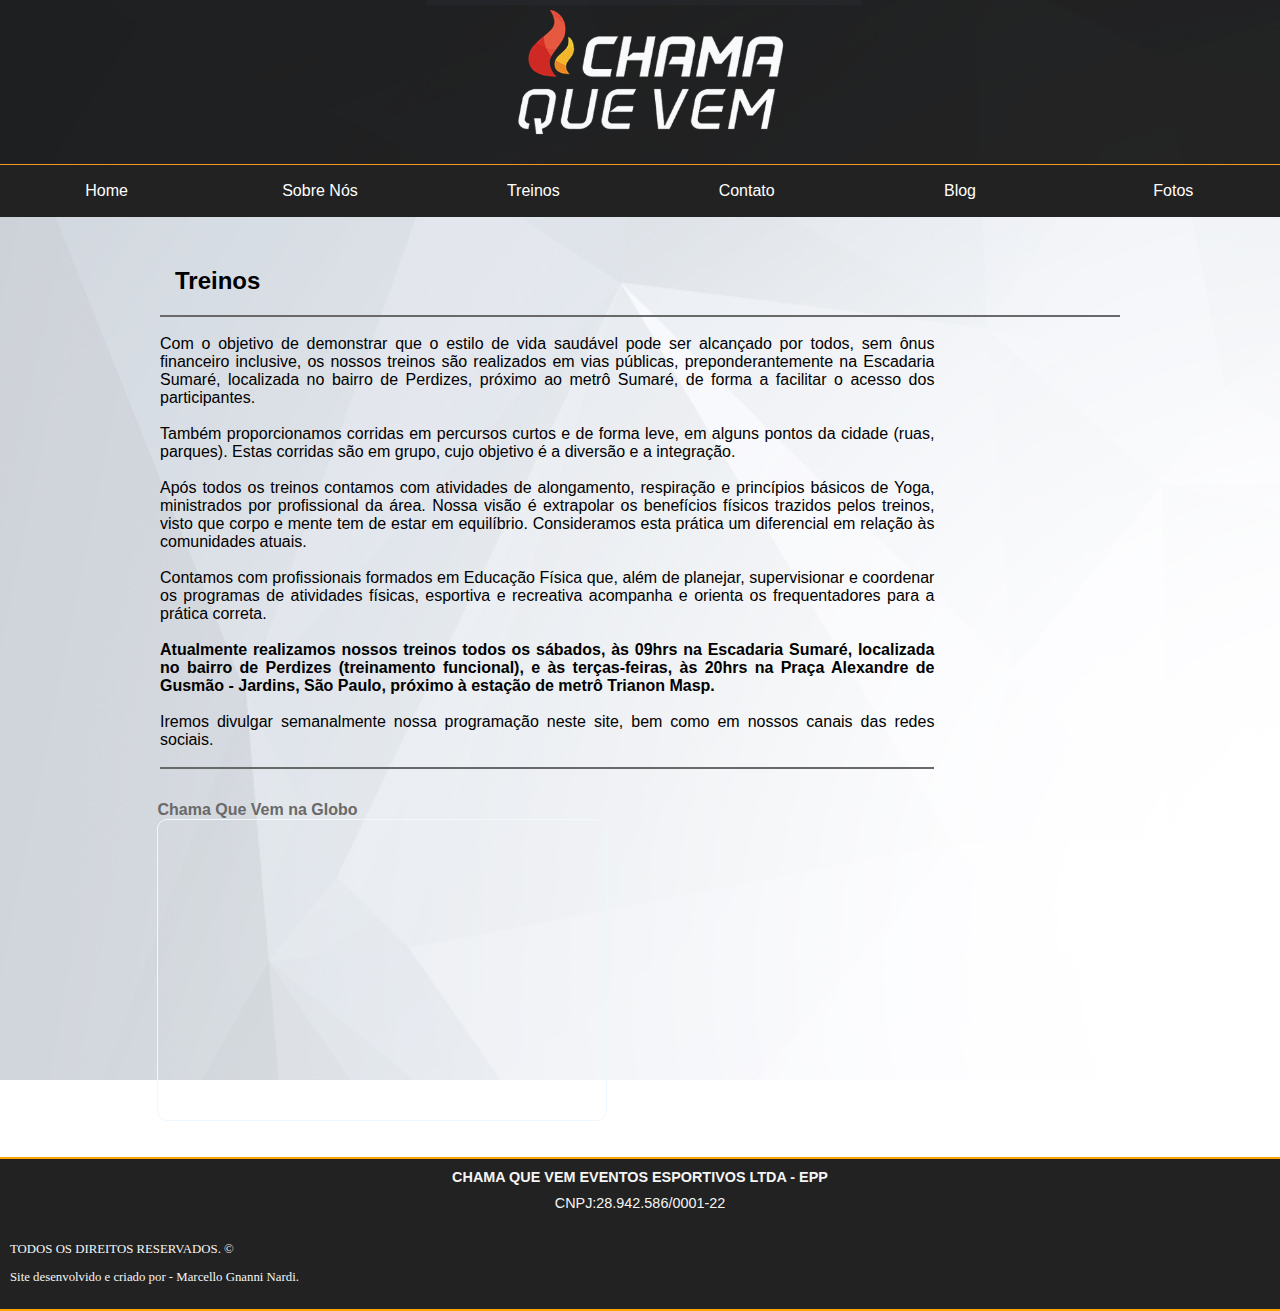
<file: treinos.html>
<!DOCTYPE HTML>

<html lang="pt-br">
    
    <head>
            <title>CQV - Chama Que Vem</title>
        
            <link rel="shortcut icon" href="logoicon.png" type="image/x-png"/>
        
            <link rel="stylesheet" type="text/css" href="css/treinos.css">
        
            <meta charset="utf-8">
        
            <meta name="viewport" content="width=device-width,initial-scale=1.0, maximum-scale=1">
        
            <style>
                
                body{
                    background-image: url(background-clean.jpg);
                    background-attachment: fixed;
                    background-repeat: no-repeat;
                }
                
        
            
            </style>    
        
    </head>
    
    
    
    <body>
        
       
    <header>
        <a href="index.html">
        <img src="ImagesHome/banner.png" alt="cqvbanner" id=bannerr></a>
    </header>
    

        
<header>  
    <section>
        
        <nav class="menu">
            <ul>
                <li><a href="index.html">Home</a></li>
                <li><a href="#">Sobre Nós</a>
                    <ul>
                        <li><a href="missao.html">Missão, Valores e Visão</a></li>
                        <li><a href="nossahistoria.html">Nossa História</a></li>
                        <li><a href="nossaequipe.html">Nossa Equipe</a></li>
                    </ul>

                <li><a href="treinos.html">Treinos</a></li>
                <li><a href="contato.html">Contato</a></li>
                <li><a href="blog.html">Blog</a></li>
                <li><a href="fotos.html">Fotos</a></li>
                
            </ul>
        
        </nav>
      
    </section>
</header>
        
    <section class="boxtreinos">
        
            <h1 class="titulo">Treinos</h1>
            
            <div class="faixa"></div>
        <br>
                
        
    </section>
        
            <article class="textotreinos">
            
                <p>Com o objetivo de demonstrar que o estilo de vida saudável pode ser alcançado por todos, sem ônus financeiro inclusive, os nossos treinos são realizados em vias públicas, preponderantemente na Escadaria Sumaré, localizada no bairro de Perdizes, próximo ao metrô Sumaré, de forma a facilitar o acesso dos participantes.</p>
                    <br>
                <p>Também proporcionamos corridas em percursos curtos e de forma leve, em alguns pontos da cidade (ruas, parques). Estas corridas são em grupo, cujo objetivo é a diversão e a integração.</p>
                    <br>
                <p>Após todos os treinos contamos com atividades de alongamento, respiração e princípios básicos de Yoga, ministrados por profissional da área. Nossa visão é extrapolar os benefícios físicos trazidos pelos treinos, visto que corpo e mente tem de estar em equilíbrio. Consideramos esta prática um diferencial em relação às comunidades atuais.</p>
                    <br>
                <p>Contamos com profissionais formados em Educação Física que, além de planejar, supervisionar e coordenar os programas de atividades físicas, esportiva e recreativa  acompanha e orienta os frequentadores para a prática correta.</p>
                    <br>
                <p><b>Atualmente realizamos nossos treinos todos os sábados, às 09hrs na Escadaria Sumaré, localizada no bairro de Perdizes (treinamento funcional), e às terças-feiras, às 20hrs na Praça Alexandre de Gusmão - Jardins, São Paulo, próximo à estação de metrô Trianon Masp.</b></p>
                    <br>
                <p> Iremos divulgar semanalmente nossa programação neste site, bem como em nossos canais das redes sociais.</p>
                    <br>
                
                <div class="faixa"></div>
                
            </article>
                
                
        <section class="boxtreinos2">
            
                <h4>Chama Que Vem na Globo</h4>

        
                <iframe class="imgbox" width="500" height="300" src="https://www.youtube.com/embed/3xOiup_39I0" frameborder="0" gesture="media" allow="encrypted-media" allowfullscreen></iframe>
        
        
        </section>
                          
                
            
                    
                    
    
        
        
  
        
    <footer>
    
        
        <p id="rodape"><b>CHAMA QUE VEM EVENTOS ESPORTIVOS LTDA - EPP</b></p>
        <p id="rodape">CNPJ:28.942.586/0001-22</p><br>
        
       
        <p id="rodape2">TODOS OS DIREITOS RESERVADOS. ©</p>
        <p id="rodape2">Site desenvolvido e criado por - Marcello Gnanni Nardi.</p>
        

    </footer>   
        
        
       
        
        
    </body>
        



</html>
</file>
<file: css/homepage.css>
*{
    margin:0;
    padding: 0;
}

.menu{
    width:100%;
    height: 100%;
    background-color: #222;
    font-family: 'Arial';
    font-size: 100%;
}

.menu ul{
    list-style: none;
    position: relative;
}

.menu ul li{
    width: 16.6666666666%;
    float: left;
}

.menu a{
    padding: 8%;
    display: block;
    text-decoration:none;
    text-align: center;
    background-color: #222;
    color: #fff;
}

/*  posição dos submenus*/
.menu ul ul{
    position: absolute;
    visibility: hidden;
    width: 16.666%;
    z-index: 1000;

}

/* visibilidade dos submenus */
.menu ul li:hover ul{
    visibility: visible;
}

.menu a:hover{
    background-color: floralwhite;
    color: #555;
}

/* bordas do submenu */
.menu ul ul li{
    float: none;
    border-bottom: solid 1px black;
    width: 100%;
}

/* cor submenus */
.menu ul ul li a{
    background-color: darkorange;
}
/*--------------------------------fim menu nav-------------------------------------------*/
#bannerr{
    width: 100%;
    height: auto;
    border-bottom: solid 2px darkorange;
    opacity: 0.85;
    margin-bottom: -5px;
}
/*--------------------------------fim banner----------------------------------------------*/
.norepeat{
    background-repeat: no-repeat;
    background-attachment:fixed;
}
/*--------------------------------fim background----------------------------------------------*/
footer{
    width: 100%;
    height: 150px;
    background: #222;
    border-top: solid 2px orange;
    border-bottom: solid 2px orange;
    margin-bottom: auto;
}

#rodape{
    font-size: 0.9em;
    font-family: "Arial";
    color: whitesmoke;
    text-align: center;
    margin-top: 10px;
    max-width: 100%;
}


.face{
    width: 27px;
    float: left;
    position: absolute;
    margin-left: 10px;
    margin-top: -35px;
    
}

.insta{
    margin-left: 50px;
    position: absolute;
    width: 28px;
    float: left;
    margin-top: -35px
}

#rodape2{
    clear: both;
    float: left;
    margin-left: 10px;
    color: whitesmoke;
    font-size: 0.8em;
    margin-top: 1%;
}
    /*-----------------MATERIAL DA PAGINA ABAIXO--------------------------------------------------------*/
a{
    color: darkorange;
}

a:hover{
    color: orangered;
}

.orange{
    color: darkorange;
}

.titulo{

    margin-bottom: 20px;
    font-size: 1.5em;
}

.boxmissao{
    width: 65%;
    height: auto;
    margin-top: 10%;
    margin-bottom: 10%;
    opacity: 0.9;
    text-align: justify;
   
}
.textomissao{
    margin-left: 5%;
    margin-bottom: 5%;
    margin-right: 5%;
    margin-top: 5%;
    color: black;
    font-family: 'Arial';
}



.autor{
    color: dimgrey;
    margin-bottom: 2%;
    font-size: 0.8em;
}

.faixa{
    width: 100%;
    height: 2px;
    background-color: dimgrey;
    margin-bottom: 2%
}

.chamada2{
    margin-bottom: 20px;
    width: 45%;
    border: 2px solid black;
    border-radius: 10px;
}
.chamada1{
    margin-bottom: 20px;
    width: 50%;
    border: 2px solid black;
    border-radius: 10px;
}

.autor{
    color: dimgrey;
    margin-bottom: 
    font-size: 0.8em;
}

.noticia{
    font-family: "Arial";
    font-size: 1.2em;
}

/*-------------------------------------------------------------------------*/
/* label menu responsivo*/

@media(max-width:700px){
    
     
    .menu ul li{
        width: 95%;
        float: none;
    }
    
    .menu{
        transition: all .3s;
        border-bottom: 1px solid darkorange;
    }
    
    .menu ul ul{
        position: static;
        overflow:visible;
        max-height: 0;
        transition: all .3s;
        width: 100%;
    }
    
    .menu ul li:hover ul{
        height: auto;
        max-height: 200px;
    }
    
    .menu a{
    padding: 2.5%;
    display: block;
    text-decoration:none;
    text-align: center;
    background-color: #222;
    color: #fff;
    width: 100%;
    }
    
    .face{
    width: 22.8px;
    float: left;
    position: absolute;
    margin-left: 10px;
    margin-top: -30px;
    
    }

    .insta{
    margin-left: 50px;
    position: absolute;
    width: 24px;
    float: left;
    margin-top: -30px
    }
    
    

  /*-----------------MATERIAL DA PAGINA ABAIXO--------------------------------------------------------*/ 
    .titulo{
    margin-bottom: 15px;
    font-size: 1.2em;
    margin-top: 20px;    
    }
    
    .textomissao{
    margin-left: 5%;
    margin-bottom: 5%;
    margin-right: 5%;
    margin-top: 5%;
    color: black;
    font-family: 'Arial';
    font-size: 1.2em;
    }
    
    .autor{
    color: dimgrey;
    margin-bottom: 5%;
    font-size: 0.8em;
    }
    
    .boxmissao{
    width: 100%;
    height: auto;
    margin-top: 10%;
    margin-bottom: 10%;
    opacity: 0.95;
    text-align: left;
   
    }
    
    .chamada2{
    margin-left: auto;
    margin-right: auto;
    margin-top: 15px;
    width: 100%;
    border: 2px solid black;
    border-radius: 10px;
    }
    
    .chamada1{
    margin-left: auto;
    margin-right: auto;
    margin-top: 15px;
    width: 100%;
    border: 2px solid black;
    border-radius: 10px;
    }
    
    .autor{
    color: dimgrey;
    margin-bottom: 2%;
    font-size: 0.6em;
    margin-bottom: 20px;
    }
</file>
<file: css/blog.css>
*{
    margin:0;
    padding: 0;
}

.menu{
    width:100%;
    height: 100%;
    background-color: #222;
    font-family: 'Arial';
    font-size: 100%;
}

.menu ul{
    list-style: none;
    position: relative;
}

.menu ul li{
    width: 16.6666666666%;
    float: left;
}

.menu a{
    padding: 8%;
    display: block;
    text-decoration:none;
    text-align: center;
    background-color: #222;
    color: #fff;
}

/*  posição dos submenus*/
.menu ul ul{
    position: absolute;
    visibility: hidden;
    width: 16.666%;
    z-index: 1000;

}

/* visibilidade dos submenus */
.menu ul li:hover ul{
    visibility: visible;
}

.menu a:hover{
    background-color: floralwhite;
    color: #555;
}

/* bordas do submenu */
.menu ul ul li{
    float: none;
    border-bottom: solid 1px black;
    width: 100%;
    display: block;
}

/* cor submenus */
.menu ul ul li a{
    background-color: darkorange;
    
}
/*--------------------------------fim menu nav-------------------------------------------*/
#bannerr{
    width: 100%;
    height: auto;
    border-bottom: solid 2px darkorange;
    opacity: 0.85;
    margin-bottom: -5px;
}
/*--------------------------------fim banner----------------------------------------------*/
.norepeat{
    background-repeat: no-repeat;
    background-attachment:fixed;
}
/*--------------------------------fim background----------------------------------------------*/
footer{
    width: 100%;
    height: 150px;
    background: #222;
    border-top: solid 2px orange;
    border-bottom: solid 2px orange;
    margin-bottom: auto;
}

#rodape{
    font-size: 0.9em;
    font-family: "Arial";
    color: whitesmoke;
    text-align: center;
    margin-top: 10px;
    max-width: 100%;
}


.face{
    width: 27px;
    float: left;
    position: absolute;
    margin-left: 10px;
    margin-top: -35px;
    
}

.insta{
    margin-left: 50px;
    position: absolute;
    width: 28px;
    float: left;
    margin-top: -35px
}

#rodape2{
    clear: both;
    float: left;
    margin-left: 10px;
    color: whitesmoke;
    font-size: 0.8em;
    margin-top: 1%;
}

    /*-----------------MATERIAL DA PAGINA ABAIXO--------------------------------------------------------*/

.titulo{

    margin-bottom: 50px;
    font-size: 1.5em;
}

.boxblog{
    width: 75%;
    height: auto;
    margin-top: 10%;
    margin-bottom: 10%;
    opacity: 0.9;
    text-align: justify;
   
}
.textoblog{
    margin-left: 5%;
    margin-bottom: 5%;
    margin-right: 5%;
    margin-top: 5%;
    color: black;
    font-family: 'Arial';
}



.autor{
    color: dimgrey;
    margin-bottom: 2%;
    font-size: 0.8em;
}

.faixa{
    width: 100%;
    height: 2px;
    background-color: darkorange;
    margin-bottom: 2%;
    border: 1px solid black;
    border-radius: 100px;
}


.aqui2text{
    font-family: "Arial";
    width: 100%;
    font-size: 1.4em;
    text-align: center;
    color: orange;
    text-decoration: none;
    
}

.aqui2text:hover{
    font-family: "Arial";
    width: 100%;
    text-align: center;
    color: black;
    text-decoration: none;
}

.chamada2{
    margin-bottom: 20px;
    width: 45%;
    border: 2px solid black;
    border-radius: 10px;
}
/*-------------------------------------------------------------------------*/
/* label menu responsivo*/

@media(max-width:700px){
    
     
    .menu ul li{
        width: 95%;
        float: none;
    }
    
    .menu{
        transition: all .3s;
        border-bottom: 1px solid darkorange;
    }
    
    .menu ul ul{
        position: static;
        overflow:visible;
        max-height: 0;
        transition: all .3s;
        width: 100%;
    }
    
    .menu ul li:hover ul{
        height: auto;
        max-height: 200px;
    }
    
    .menu a{
    padding: 2.5%;
    display: block;
    text-decoration:none;
    text-align: center;
    background-color: #222;
    color: #fff;
    width: 100%;
    }
    
    .face{
    width: 22.8px;
    float: left;
    position: absolute;
    margin-left: 10px;
    margin-top: -30px;
    
    }

    .insta{
    margin-left: 50px;
    position: absolute;
    width: 24px;
    float: left;
    margin-top: -30px
    }
    
    

  /*-----------------MATERIAL DA PAGINA ABAIXO--------------------------------------------------------*/ 
    .titulo{
    margin-bottom: 15px;
    font-size: 1em;
    }
    
    .textoblog{
    margin-left: 5%;
    margin-bottom: 5%;
    margin-right: 5%;
    margin-top: 5%;
    color: black;
    font-family: 'Arial';
    font-size: 1.2em;
    }
    
    .autor{
    color: dimgrey;
    margin-bottom: 5%;
    font-size: 0.8em;
    }
    
    .boxblog{
    width: 100%;
    height: auto;
    margin-top: 10%;
    margin-bottom: 10%;
    opacity: 0.95;
    text-align: left;
   
    }
    
    .chamada2{
    margin-left: auto;
    margin-right: auto;
    margin-top: 15px;
    width: 100%;
    border: 2px solid black;
    border-radius: 10px;
    }
</file>
<file: css/contato.css>
*{
    margin:0;
    padding: 0;
}

.menu{
    width:100%;
    height: 100%;
    background-color: #222;
    font-family: 'Arial';
    font-size: 100%;
}

.menu ul{
    list-style: none;
    position: relative;
}

.menu ul li{
    width: 16.6666666666%;
    float: left;
}

.menu a{
    padding: 8%;
    display: block;
    text-decoration:none;
    text-align: center;
    background-color: #222;
    color: #fff;
}

/*  posição dos submenus*/
.menu ul ul{
    position: absolute;
    visibility: hidden;
    width: 16.666%;
    z-index: 1000;

}

/* visibilidade dos submenus */
.menu ul li:hover ul{
    visibility: visible;
}

.menu a:hover{
    background-color: floralwhite;
    color: #555;
}

/* bordas do submenu */
.menu ul ul li{
    float: none;
    border-bottom: solid 1px black;
    width: 100%;
}

/* cor submenus */
.menu ul ul li a{
    background-color: darkorange;
}
/*--------------------------------fim menu nav-------------------------------------------*/
#bannerr{
    width: 100%;
    height: auto;
    border-bottom: solid 2px darkorange;
    opacity: 0.85;
    margin-bottom: -5px;
}
/*--------------------------------fim banner----------------------------------------------*/
.norepeat{
    background-repeat: no-repeat;
    background-attachment:fixed;
}
/*--------------------------------fim background----------------------------------------------*/
footer{
    width: 100%;
    height: 150px;
    background: #222;
    border-top: solid 2px orange;
    border-bottom: solid 2px orange;
    margin-bottom: auto;
}

#rodape{
    font-size: 0.9em;
    font-family: "Arial";
    color: whitesmoke;
    text-align: center;
    margin-top: 10px;
    max-width: 100%;
}


.face{
    width: 75px;
    border-radius: 15px;
    margin-top: 25px;
    
}

.insta{
    width: 75px;
}

.mail{
    width: 80px;
}

#rodape2{
    clear: both;
    float: left;
    margin-left: 10px;
    color: whitesmoke;
    font-size: 0.8em;
    margin-top: 1%;
}

.boxcontato{
    width: 100%;
    margin-top: 5%;
    height: auto;
    font-family: "Arial";
}

.titulo{
    margin-bottom: 15px;
    margin-left: 20px;
    margin-top: 60px;
    font-size: 1.5em;
    }

.socialtext{
    font-size: 1.15em;
    font-family: "Arial";
    width: 100%;
    text-align: center;
    color: black;
    text-decoration: none;
}

.socialtext:hover{
    font-family: "Arial";
    width: 100%;
    text-align: center;
    color: darkorange;
    text-decoration: none; 
}

.normaltext{
    font-family: "Arial";
    font-size: 1.2em;
    width: 100%;
    text-align: center;  
}

.mailtext{
    font-family: "Arial";
    width: 100%;
    text-align: center;
    color: darkorange;
    text-decoration: none;  
}

.mailtext{
    font-family: "Arial";
    width: 100%;
    text-align: center;
    color: darkorange;
    text-decoration: none;  
}

.mailtext:hover{
    font-family: "Arial";
    width: 100%;
    text-align: center;
    color: black;
    text-decoration: none;
}

.faixa{
    width: 100%;
    height: 1px;
    background-color: dimgrey;
    margin-top: 20px;
}
/*-------------------------------------------------------------------------*/
/* label menu responsivo*/

@media(max-width:700px){
    
     
    .menu ul li{
        width: 95%;
        float: none;
    }
    
    .menu{
        transition: all .3s;
        border-bottom: 2px solid darkorange;
    }
    
    .menu ul ul{
        position: static;
        overflow:visible;
        max-height: 0;
        transition: all .3s;
        width: 100%;
    }
    
    .menu ul li:hover ul{
        height: auto;
        max-height: 200px;
    }
    
    .menu a{
    padding: 2.5%;
    display: block;
    text-decoration:none;
    text-align: center;
    background-color: #222;
    color: #fff;
    width: 100%;
    }
</file>
<file: css/missao.css>
*{
    margin:0;
    padding: 0;
}

.menu{
    width:100%;
    height: 100%;
    background-color: #222;
    font-family: 'Arial';
    font-size: 100%;
}

.menu ul{
    list-style: none;
    position: relative;
}

.menu ul li{
    width: 16.6666666666%;
    float: left;
}

.menu a{
    padding: 8%;
    display: block;
    text-decoration:none;
    text-align: center;
    background-color: #222;
    color: #fff;
}

/*  posição dos submenus*/
.menu ul ul{
    position: absolute;
    visibility: hidden;
    width: 16.666%;
    z-index: 1000;

}

/* visibilidade dos submenus */
.menu ul li:hover ul{
    visibility: visible;
}

.menu a:hover{
    background-color: floralwhite;
    color: #555;
}

/* bordas do submenu */
.menu ul ul li{
    float: none;
    border-bottom: solid 1px black;
    width: 100%;
}

/* cor submenus */
.menu ul ul li a{
    background-color: darkorange;
}
/*--------------------------------fim menu nav-------------------------------------------*/
#bannerr{
    width: 100%;
    height: auto;
    border-bottom: solid 2px darkorange;
    opacity: 0.85;
    margin-bottom: -5px;
}
/*--------------------------------fim banner----------------------------------------------*/
.norepeat{
    background-repeat: no-repeat;
    background-attachment:fixed;
}
/*--------------------------------fim background----------------------------------------------*/
footer{
    width: 100%;
    height: 150px;
    background: #222;
    border-top: solid 2px orange;
    border-bottom: solid 2px orange;
    margin-bottom: auto;
}

#rodape{
    font-size: 0.9em;
    font-family: "Arial";
    color: whitesmoke;
    text-align: center;
    margin-top: 10px;
    max-width: 100%;
}


.face{
    width: 27px;
    float: left;
    position: absolute;
    margin-left: 10px;
    margin-top: -35px;
    
}

.insta{
    margin-left: 50px;
    position: absolute;
    width: 28px;
    float: left;
    margin-top: -35px
}

#rodape2{
    clear: both;
    float: left;
    margin-left: 10px;
    color: whitesmoke;
    font-size: 0.8em;
    margin-top: 1%;
}
    /*-----------------MATERIAL DA PAGINA ABAIXO--------------------------------------------------------*/

.titulo{

    margin-bottom: 20px;
    font-size: 1.5em;

}

.boxmissao{
    width: 65%;
    height: auto;
    margin-top: 10%;
    margin-bottom: 10%;
    opacity: 0.9;
    text-align: justify;
   
}
.textomissao{
    margin-left: 5%;
    margin-bottom: 5%;
    margin-right: 5%;
    margin-top: 5%;
    color: black;
    font-family: 'Arial';
}



.autor{
    color: dimgrey;
    margin-bottom: 2%;
    font-size: 0.8em;
}

.faixa{
    width: 100%;
    height: 2px;
    background-color: dimgrey;
    margin-bottom: 2%
}

.grupoimg{
    width: 60%;
    border: 2px solid black;
    border-radius: 10px;

}


/*-------------------------------------------------------------------------*/
/* label menu responsivo*/

@media(max-width:700px){
    
     
    .menu ul li{
        width: 95%;
        float: none;
    }
    
    .menu{
        transition: all .3s;
        border-bottom: 1px solid darkorange;
    }
    
    .menu ul ul{
        position: static;
        overflow:visible;
        max-height: 0;
        transition: all .3s;
        width: 100%;
    }
    
    .menu ul li:hover ul{
        height: auto;
        max-height: 200px;
    }
    
    .menu a{
    padding: 2.5%;
    display: block;
    text-decoration:none;
    text-align: center;
    background-color: #222;
    color: #fff;
    width: 100%;
    }
    
    .face{
    width: 22.8px;
    float: left;
    position: absolute;
    margin-left: 10px;
    margin-top: -30px;
    
    }

    .insta{
    margin-left: 50px;
    position: absolute;
    width: 24px;
    float: left;
    margin-top: -30px
    }
    
    

  /*-----------------MATERIAL DA PAGINA ABAIXO--------------------------------------------------------*/ 
    .titulo{
    margin-bottom: 15px;
    font-size: 1.2em;
    margin-top: 20px;

    }
    
    .textomissao{
    margin-left: 5%;
    margin-bottom: 5%;
    margin-right: 5%;
    margin-top: 5%;
    font-family: 'Arial';
    font-size: 1.2em;
    color:black;
    }
    
    .autor{
    color: dimgrey;
    margin-bottom: 5%;
    font-size: 0.8em;
    }
    
    .boxmissao{
    width: 100%;
    height: auto;
    margin-top: 10%;
    margin-bottom: 10%;
    opacity: 0.95;
    text-align: left;
   
    }
    
    .grupoimg{
    margin-left: auto;
    margin-right: auto;
    width: 100%;
    border: 2px solid black;
    border-radius: 10px;
    }
    
    .autor{
    color: dimgrey;
    margin-bottom: 2%;
    font-size: 0.6em;
    margin-bottom: 20px;
    }
</file>
<file: css/nossaequipe.css>
*{
    margin:0;
    padding: 0;
}

.menu{
    width:100%;
    height: 100%;
    background-color: #222;
    font-family: 'Arial';
    font-size: 100%;
}

.menu ul{
    list-style: none;
    position: relative;
}

.menu ul li{
    width: 16.6666666666%;
    float: left;
}

.menu a{
    padding: 8%;
    display: block;
    text-decoration:none;
    text-align: center;
    background-color: #222;
    color: #fff;
}

/*  posição dos submenus*/
.menu ul ul{
    position: absolute;
    visibility: hidden;
    width: 16.666%;
    z-index: 1000;

}

/* visibilidade dos submenus */
.menu ul li:hover ul{
    visibility: visible;
}

.menu a:hover{
    background-color: floralwhite;
    color: #555;
}

/* bordas do submenu */
.menu ul ul li{
    float: none;
    border-bottom: solid 1px black;
    width: 100%;
}

/* cor submenus */
.menu ul ul li a{
    background-color: darkorange;
}
/*--------------------------------fim menu nav-------------------------------------------*/
#bannerr{
    width: 100%;
    height: auto;
    border-bottom: solid 2px darkorange;
    opacity: 0.85;
    margin-bottom: -5px;
}
/*--------------------------------fim banner----------------------------------------------*/
.norepeat{
    background-repeat: no-repeat;
    background-attachment:fixed;
}
/*--------------------------------fim background----------------------------------------------*/
footer{
    width: 100%;
    height: 150px;
    background: #222;
    border-top: solid 2px orange;
    border-bottom: solid 2px orange;
    margin-bottom: auto;
}

#rodape{
    font-size: 0.9em;
    font-family: "Arial";
    color: whitesmoke;
    text-align: center;
    margin-top: 10px;
    max-width: 100%;
}


.face{
    width: 27px;
    float: left;
    position: absolute;
    margin-left: 10px;
    margin-top: -35px;
    
}

.insta{
    margin-left: 50px;
    position: absolute;
    width: 28px;
    float: left;
    margin-top: -35px
}

#rodape2{
    clear: both;
    float: left;
    margin-left: 10px;
    color: whitesmoke;
    font-size: 0.8em;
    margin-top: 1%;
}
    /*-----------------MATERIAL DA PAGINA ABAIXO--------------------------------------------------------*/

.titulo{
    font-size: 1.5em;
    margin-top: 100px;
    margin-left: 20px;
    font-family: 'Arial';
}

.grupoimg{
    margin-left: auto;
    max-width: 100%;
    border-radius: 100px;
    border: 2px solid darkorange;
}

.boxequipe{
    width: 100%;
    height: auto;
    margin-top: 20px;
    margin-left: auto;
    margin-right: auto;
   
}

.textoequipe{
    color: black;
    font-family: 'Arial';
    text-align: center;
    width: 65%;
    margin-top: 5px;
    margin-left:auto;
    margin-right: auto;
    height: auto;
}



.faixa{
    width: 100%;
    height: 1px;
    background-color: dimgrey;
    margin-top: 20px;
}


.membros{
    color: black;
    font-family: 'Arial';
    text-align: center;
    margin-top: 40px;
    margin-bottom: 10px;
}



/*-------------------------------------------------------------------------*/
/* label menu responsivo*/

@media(max-width:700px){
    
     
    .menu ul li{
        width: 95%;
        float: none;
    }
    
    .menu{
        transition: all .3s;
        border-bottom: 1px solid darkorange;
    }
    
    .menu ul ul{
        position: static;
        overflow:visible;
        max-height: 0;
        transition: all .3s;
        width: 100%;
    }
    
    .menu ul li:hover ul{
        height: auto;
        max-height: 200px;
    }
    
    .menu a{
    padding: 2.5%;
    display: block;
    text-decoration:none;
    text-align: center;
    background-color: #222;
    color: #fff;
    width: 100%;
    }
    
    .face{
    width: 22.8px;
    float: left;
    position: absolute;
    margin-left: 10px;
    margin-top: -30px;
    
    }

    .insta{
    margin-left: 50px;
    position: absolute;
    width: 24px;
    float: left;
    margin-top: -30px
    }
    
    

  /*-----------------MATERIAL DA PAGINA ABAIXO--------------------------------------------------------*/ 
    .titulo{
    margin-bottom: 15px;
    margin-top: 1px;
    font-size: 1.5em;
    }
    
    .membros{
        font-size: 1.2em;
    }
    
    .autor{
    color: dimgrey;
    margin-bottom: 5%;
    font-size: 0.8em;
    }
    
    .textoequipe{
        width: 95%;
        font-size: 1.2em;
        text-align: left;
        margin-right: 5%;
        margin-left: 2%;
    }
</file>
<file: css/nossahistoria.css>
*{
    margin:0;
    padding: 0;
}

.menu{
    width:100%;
    height: 100%;
    background-color: #222;
    font-family: 'Arial';
    font-size: 100%;
}

.menu ul{
    list-style: none;
    position: relative;
}

.menu ul li{
    width: 16.6666666666%;
    float: left;
}

.menu a{
    padding: 8%;
    display: block;
    text-decoration:none;
    text-align: center;
    background-color: #222;
    color: #fff;
}

/*  posição dos submenus*/
.menu ul ul{
    position: absolute;
    visibility: hidden;
    width: 16.666%;
    z-index: 1000;

}

/* visibilidade dos submenus */
.menu ul li:hover ul{
    visibility: visible;
}

.menu a:hover{
    background-color: floralwhite;
    color: #555;
}

/* bordas do submenu */
.menu ul ul li{
    float: none;
    border-bottom: solid 1px black;
    width: 100%;
}

/* cor submenus */
.menu ul ul li a{
    background-color: darkorange;
}
/*--------------------------------fim menu nav-------------------------------------------*/
#bannerr{
    width: 100%;
    height: auto;
    border-bottom: solid 2px darkorange;
    opacity: 0.85;
    margin-bottom: -5px;
}
/*--------------------------------fim banner----------------------------------------------*/
.norepeat{
    background-repeat: no-repeat;
    background-attachment:fixed;
}
/*--------------------------------fim background----------------------------------------------*/
footer{
    width: 100%;
    height: 150px;
    background: #222;
    border-top: solid 2px orange;
    border-bottom: solid 2px orange;
    margin-bottom: auto;
}

#rodape{
    font-size: 0.9em;
    font-family: "Arial";
    color: whitesmoke;
    text-align: center;
    margin-top: 10px;
    max-width: 100%;
}


.face{
    width: 27px;
    float: left;
    position: absolute;
    margin-left: 10px;
    margin-top: -35px;
    
}

.insta{
    margin-left: 50px;
    position: absolute;
    width: 28px;
    float: left;
    margin-top: -35px
}

#rodape2{
    clear: both;
    float: left;
    margin-left: 10px;
    color: whitesmoke;
    font-size: 0.8em;
    margin-top: 1%;
}
    /*-----------------MATERIAL DA PAGINA ABAIXO--------------------------------------------------------*/

.titulo{
    font-size: 1.5em;
    font-family: 'Arial';
    
}

.boxhistoria{
    width: 65%;
    height: auto;
    margin-top: 10%;
    margin-bottom: 10%;
    opacity: 0.9;
    text-align: justify;
   
}
.textohistoria{
    margin-left: 5%;
    margin-bottom: 5%;
    margin-right: 5%;
    margin-top: 5%;
    color: black;
    font-family: 'Arial';
}



.autor{
    color: dimgrey;
    margin-bottom: 2%;
    font-size: 0.8em;
}

.faixa{
    width: 100%;
    height: 2px;
    background-color: dimgrey;
    margin-bottom: 2%
}

.grupoimg{
    width: 60%;
    border: 2px solid black;
    border-radius: 10px;

}


/*-------------------------------------------------------------------------*/
/* label menu responsivo*/

@media(max-width:700px){
    
     
    .menu ul li{
        width: 95%;
        float: none;
    }
    
    .menu{
        transition: all .3s;
        border-bottom: 1px solid darkorange;
    }
    
    .menu ul ul{
        position: static;
        overflow:visible;
        max-height: 0;
        transition: all .3s;
        width: 100%;
    }
    
    .menu ul li:hover ul{
        height: auto;
        max-height: 200px;
    }
    
    .menu a{
    padding: 2.5%;
    display: block;
    text-decoration:none;
    text-align: center;
    background-color: #222;
    color: #fff;
    width: 100%;
    }
    
    .face{
    width: 22.8px;
    float: left;
    position: absolute;
    margin-left: 10px;
    margin-top: -30px;
    
    }

    .insta{
    margin-left: 50px;
    position: absolute;
    width: 24px;
    float: left;
    margin-top: -30px
    }
    
    

  /*-----------------MATERIAL DA PAGINA ABAIXO--------------------------------------------------------*/ 
    .titulo{
    font-size: 1em;
    font-family: 'Arial';    
    }
    
    .textohistoria{
    margin-left: 5%;
    margin-bottom: 5%;
    margin-right: 5%;
    margin-top: 5%;
    color: black;
    font-family: 'Arial';
    font-size: 1.2em;
    }
    
    .autor{
    color: dimgrey;
    margin-bottom: 5%;
    font-size: 0.8em;
    }
    
    .boxhistoria{
    width: 100%;
    height: auto;
    margin-top: 10%;
    margin-bottom: 10%;
    opacity: 0.95;
    text-align: left;
   
    }
    
    .grupoimg{
    margin-left: auto;
    margin-right: auto;
    width: 100%;
    border: 2px solid black;
    border-radius: 10px;
    }
    
    .autor{
    color: dimgrey;
    margin-bottom: 2%;
    font-size: 0.6em;
    margin-bottom: 20px;
    }
</file>
<file: css/treinos.css>
*{
    margin:0;
    padding: 0;
}

.menu{
    width:100%;
    height: 100%;
    background-color: #222;
    font-family: 'Arial';
    font-size: 100%;
}

.menu ul{
    list-style: none;
    position: relative;
}

.menu ul li{
    width: 16.6666666666%;
    float: left;
}

.menu a{
    padding: 8%;
    display: block;
    text-decoration:none;
    text-align: center;
    background-color: #222;
    color: #fff;
}

/*  posição dos submenus*/
.menu ul ul{
    position:absolute;
    visibility: hidden;
    width: 16.666%;
    z-index: 1000;

}

/* visibilidade dos submenus */
.menu ul li:hover ul{
    visibility: visible;
}

.menu a:hover{
    background-color: floralwhite;
    color: #555;
}

/* bordas do submenu */
.menu ul ul li{
    float: none;
    border-bottom: solid 1px black;
    width: 100%;
}

/* cor submenus */
.menu ul ul li a{
    background-color: darkorange;
}
/*--------------------------------fim menu nav-------------------------------------------*/
#bannerr{
    width: 100%;
    height: auto;
    border-bottom: solid 2px darkorange;
    opacity: 0.85;
    margin-bottom: -5px;
}
/*--------------------------------fim banner----------------------------------------------*/
.norepeat{
    background-repeat: no-repeat;
    background-attachment:fixed;
}
/*--------------------------------fim background----------------------------------------------*/
footer{
    width: 100%;
    height: 150px;
    background: #222;
    border-top: solid 2px orange;
    border-bottom: solid 2px orange;
    margin-bottom: auto;
}

#rodape{
    font-size: 0.9em;
    font-family: "Arial";
    color: whitesmoke;
    text-align: center;
    margin-top: 10px;
    max-width: 100%;
}


.face{
    width: 27px;
    float: left;
    position: absolute;
    margin-left: 10px;
    margin-top: -35px;
    
}

.insta{
    margin-left: 50px;
    position: absolute;
    width: 28px;
    float: left;
    margin-top: -35px
}

#rodape2{
    clear: both;
    float: left;
    margin-left: 10px;
    color: whitesmoke;
    font-size: 0.8em;
    margin-top: 1%;
}
/*-----------------MATERIAL DA PAGINA ABAIXO--------------------------------------------------------*/ 

.titulo{

    margin-bottom: 20px;
    font-size: 1.5em;
    font-family: "Arial";
    margin-left: 15px;
}

.boxtreinos{
    width: 75%;
    height: auto;
    margin-top: 8%;
    margin-left: auto;
    margin-right: auto;
   
}

.boxtreinos2{
    width: 50%;
    height: auto;
    margin-left: 12.3%;
    margin-top: -2.5%;
   
}

.textotreinos{
    margin-bottom: 5%;
    color: black;
    font-family: 'Arial';
    text-align: justify;
    margin-left: 12.5%;
    margin-right: 27%
}


    
.imgbox{
    margin-bottom: 5%;
    width: 70%;
    border: solid 1.5px aliceblue;
    border-radius: 10px;
}    


    
h3{
    margin-top: 5%;
    color: dimgrey;
    font-size: 1.5em;
    font-family:"Arial";
    margin-bottom: 4%;
    
}

h4{
    margin-top: 5%;
    color: dimgrey;
    font-family:"Arial";
    
}

.faixa{
    width: 100%;
    height: 2px;
    background-color: dimgrey;
}
    
    
    
    

/*-------------------------------------------------------------------------*/
/* label menu responsivo*/

@media(max-width:700px){
    
     
    .menu ul li{
        width: 95%;
        float: none;
    }
    
    .menu{
        transition: all .3s;
        border-bottom: 2px solid darkorange;
    }
    
    .menu ul ul{
        position: static;
        overflow:visible;
        max-height: 0;
        transition: all .3s;
        width: 100%;
    }
    
    .menu ul li:hover ul{
        height: auto;
        max-height: 200px;
    }
    
    .menu a{
    padding: 2.5%;
    display: block;
    text-decoration:none;
    text-align: center;
    background-color: #222;
    color: #fff;
    width: 100%;
    }
    

/*-----------------MATERIAL DA PAGINA ABAIXO--------------------------------------------------------*/    
    
    h3{
    font-size: 1.2em;
    text-align: center;
    color: dimgrey;
    }
        
    h4{
    margin-top: 5%;
    text-align: center;
    color: dimgrey;
    font-family:"Arial";
    
    }
    
    .imgbox{
    max-width: 100%;
    height: 250px;
    margin-left: 15%;
    }
    

    .boxfotos{
    width: 100%;
    height: auto;
    margin-top: 8%;
    margin-left: auto;
    margin-right: auto;
   
    }
    
    .textotreinos{
    margin-right: 5%;
    margin-left: 5%;
    margin-bottom: 5%;
    color: black;
    font-family: 'Arial';
    font-size: 1.2em;
    text-align:left
    }
    
    .boxtreinos{
    width: 100%;
    }
    
    .boxtreinos2{
    width: 100%;
    margin-left: auto;
    margin-right: auto;
    }
</file>
